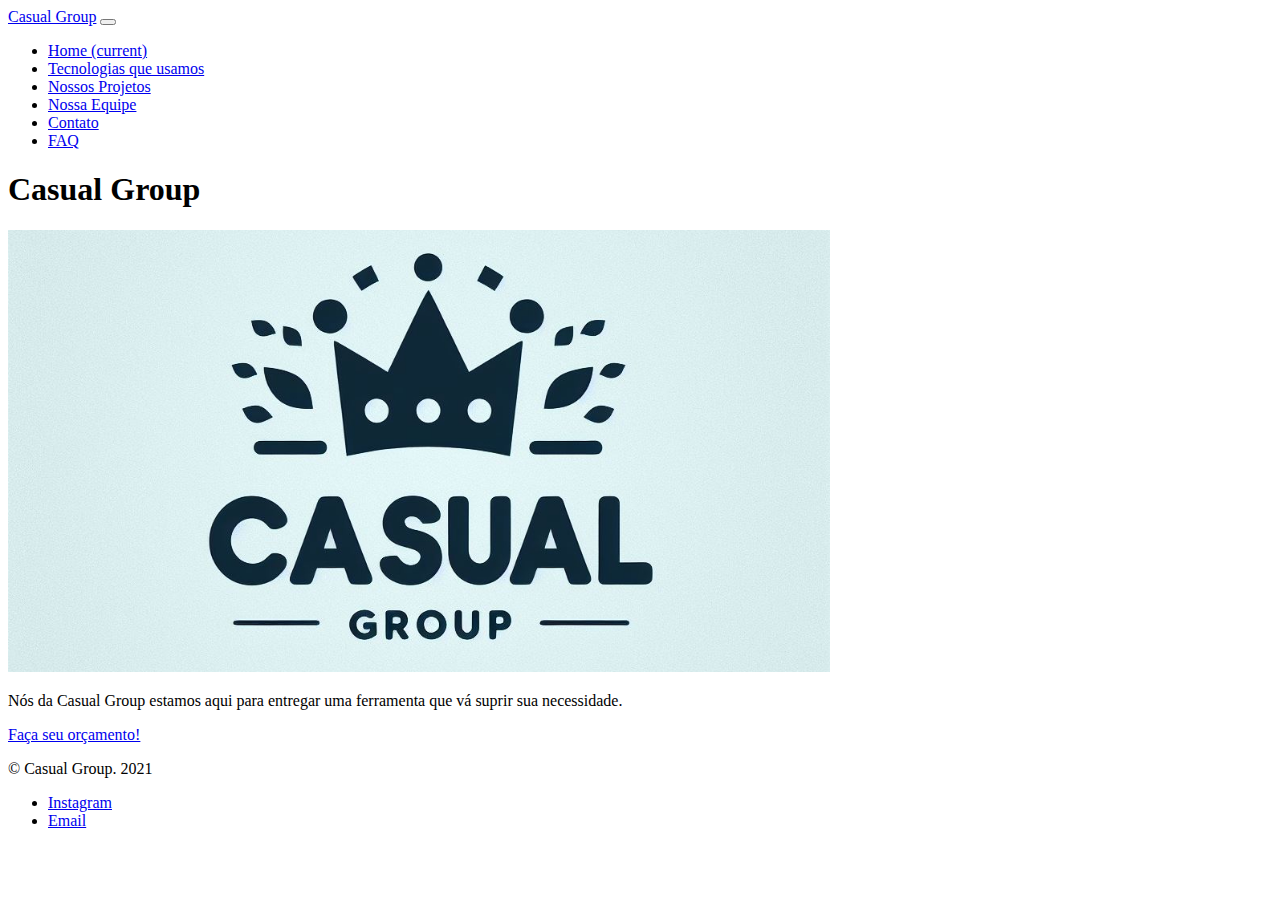
<file: index.html>
<!doctype html>
<html lang="pt-br">
  <head>
    <title>Home</title>
    <!-- Required meta tags -->
    <meta charset="utf-8" />
    <meta
      name="viewport"
      content="width=device-width, initial-scale=1, shrink-to-fit=no"
    />

    <!-- Bootstrap CSS v5.2.1 -->
    <link
      href="https://cdn.jsdelivr.net/npm/bootstrap@5.3.2/dist/css/bootstrap.min.css"
      rel="stylesheet"
      integrity="sha384-T3c6CoIi6uLrA9TneNEoa7RxnatzjcDSCmG1MXxSR1GAsXEV/Dwwykc2MPK8M2HN"
      crossorigin="anonymous"
    />
  </head>

  <body>
    <header>
      <nav
        class="navbar navbar-expand-sm navbar-dark bg-dark fixed-top"
      >
        <div class="container">
          <a class="navbar-brand" href="#">Casual Group</a>
          <button
            class="navbar-toggler d-lg-none"
            type="button"
            data-bs-toggle="collapse"
            data-bs-target="#collapsibleNavId"
            aria-controls="collapsibleNavId"
            aria-expanded="false"
            aria-label="Toggle navigation"
          >
            <span class="navbar-toggler-icon"></span>
          </button>
          <div class="collapse navbar-collapse" id="collapsibleNavId">
            <ul class="navbar-nav me-auto mt-2 mt-lg-0">
              <li class="nav-item">
                <a class="nav-link active" href="/" aria-current="page"
                  >Home
                  <span class="visually-hidden">(current)</span></a
                >
              </li>
              <li class="nav-item">
                <a class="nav-link" href="tecnologies.html">Tecnologias que usamos</a>
              </li>
              <li class="nav-item">
                <a class="nav-link" href="projects.html">Nossos Projetos</a>
              </li>
              <li class="nav-item">
                <a class="nav-link" href="team.html">Nossa Equipe</a>
              </li>
              <li class="nav-item">
                <a class="nav-link" href="contact.html">Contato</a>
              </li>
              <li class="nav-item">
                <a class="nav-link" href="faq.html">FAQ</a>
              </li>
            </ul>
          </div>
        </div>
      </nav>
    </header>
    <main>
      <div class="container-xxl py-3 my-4 border-top border-bottom">
        <h1 class="fw-bold text-center text-uppercase p-5">Casual Group</h1>
          <div class="col">
            <div class="container-md text-center">
              <img src="assets/CasualGroupLogo.jpg" alt="Logo da CASUAL GROUP" class="img-fluid p-2" width="65%">
            </div>
          <p class="text-center fw-normal p-2">Nós da Casual Group estamos aqui para entregar uma ferramenta que vá suprir sua necessidade.</p>
            <div class="container text-center p-3 my-5 border-bottom-0">
          <a href="contact.html" class="btn btn-dark p-2">Faça seu orçamento!</a>
            </div>
          </div>
        </div>
    </main>
    <!-- Bootstrap JavaScript Libraries -->
    <script
      src="https://cdn.jsdelivr.net/npm/@popperjs/core@2.11.8/dist/umd/popper.min.js"
      integrity="sha384-I7E8VVD/ismYTF4hNIPjVp/Zjvgyol6VFvRkX/vR+Vc4jQkC+hVqc2pM8ODewa9r"
      crossorigin="anonymous"
    ></script>
    
    <script
      src="https://cdn.jsdelivr.net/npm/bootstrap@5.3.2/dist/js/bootstrap.min.js"
      integrity="sha384-BBtl+eGJRgqQAUMxJ7pMwbEyER4l1g+O15P+16Ep7Q9Q+zqX6gSbd85u4mG4QzX+"
      crossorigin="anonymous"
    ></script>
  </body>
  <footer class="d-flex flex-wrap justify-content-between align-items-center py-3 border-top bg-dark fixed-bottom">
    <p class="col-md-4 mb-0 text-white">© Casual Group. 2021</p>
    <ul class="nav col-md-4 justify-content-end">
      <li class="nav-item"><a href="#" class="nav-link px-2 text-white">Instagram</a></li>
      <li class="nav-item"><a href="mailto:contatocasualgroup@gmail.com" class="nav-link px-2 text-white">Email</a></li>
    </ul>
  </footer>
  </html>
</file>
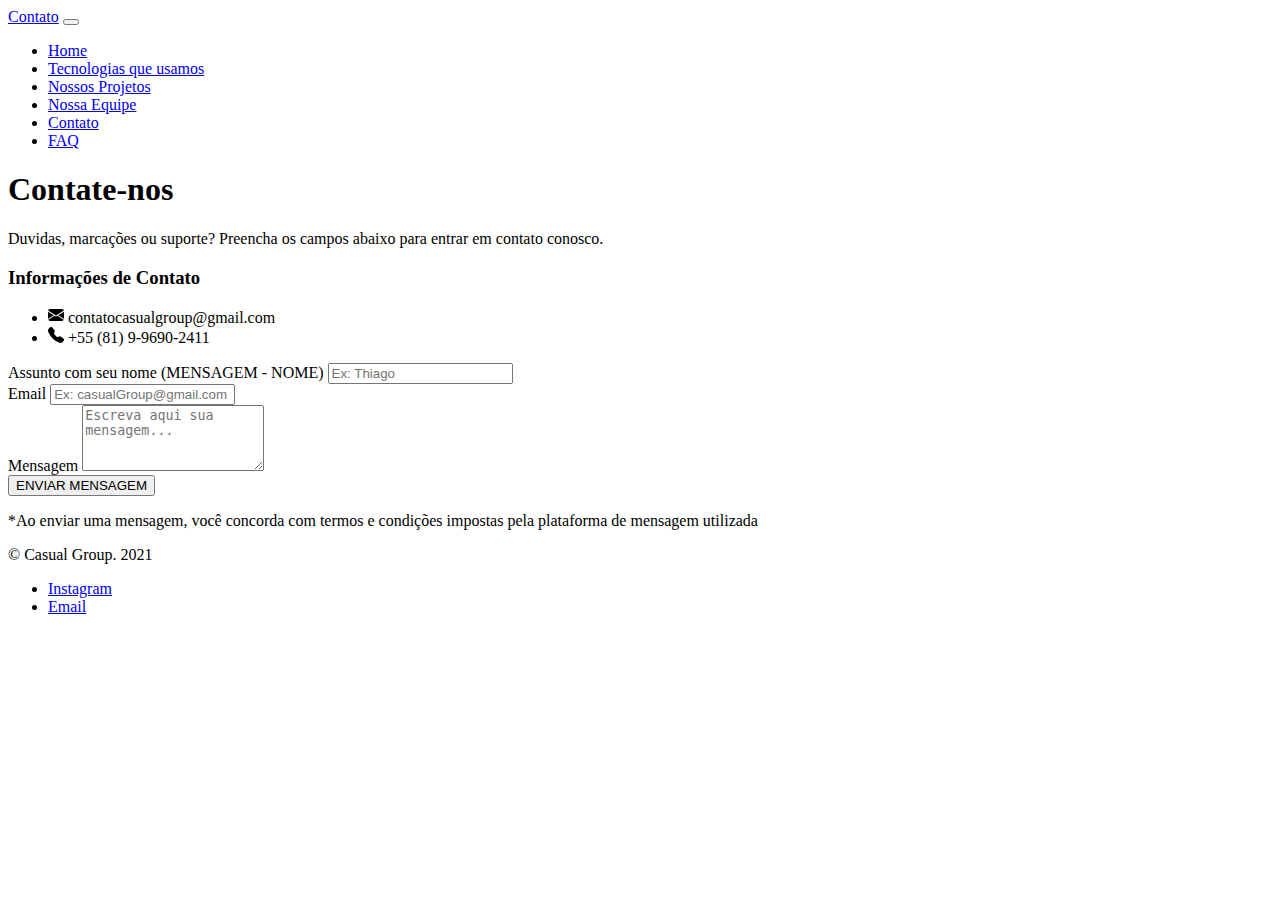
<file: contact.html>
<!doctype html>
<html lang="pt-br">

<head>
	<title>Contato</title>
	<!-- Required meta tags -->
	<meta charset="utf-8" />
	<meta name="viewport" content="width=device-width, initial-scale=1, shrink-to-fit=no" />

	<!-- Bootstrap CSS v5.2.1 -->
	<link href="https://cdn.jsdelivr.net/npm/bootstrap@5.3.2/dist/css/bootstrap.min.css" rel="stylesheet"
		integrity="sha384-T3c6CoIi6uLrA9TneNEoa7RxnatzjcDSCmG1MXxSR1GAsXEV/Dwwykc2MPK8M2HN" crossorigin="anonymous" />
</head>
<body>
	<header>
		<nav class="navbar navbar-expand-sm navbar-dark bg-dark">
			<div class="container">
				<a class="navbar-brand" href="#">Contato</a>
				<button class="navbar-toggler d-lg-none" type="button" data-bs-toggle="collapse"
					data-bs-target="#collapsibleNavId" aria-controls="collapsibleNavId" aria-expanded="false"
					aria-label="Toggle navigation">
					<span class="navbar-toggler-icon"></span>
				</button>
				<div class="collapse navbar-collapse" id="collapsibleNavId">
					<ul class="navbar-nav me-auto mt-2 mt-lg-0">
						<li class="nav-item">
							<a class="nav-link" href="/" aria-current="page">Home
							</a>
						</li>
						<li class="nav-item">
							<a class="nav-link" href="tecnologies.html">Tecnologias que usamos</a>
						</li>
						<li class="nav-item">
							<a class="nav-link" href="projects.html">Nossos Projetos</a>
						</li>
						<li class="nav-item">
							<a class="nav-link" href="team.html">Nossa Equipe</a>
						</li>
						<li class="nav-item">
							<a class="nav-link active" href="contact.html">Contato</a>
						</li>
						<li class="nav-item">
							<a class="nav-link" href="faq.html">FAQ</a>
						</li>
					</ul>
				</div>
			</div>
		</nav>
	</header>
	<main>
		<div class="container py-3 my-4 border-top-0 border-bottom-0">
			<h1 class="p-4 fw-bold text-center">Contate-nos</h1>
			<div class="text-center">
				<p> Duvidas, marcações ou suporte? Preencha os campos abaixo para entrar em contato conosco.</p>
			</div>
			<div class="container py-3 my-4 border-top-0 border-bottom-0">
				<div class="contato shadow-lg mt-n9">
					<div class="row no-gutters">
						<div class="col-lg-5 contact-info gradient-brand-color p-5 order-lg-2">
							<h3 class="color--white mb-5">Informações de Contato</h3>

							<ul class="contact-info__list list-style--none position-relative z-index-101">
								<li class="mb-4 pl-4">
									<svg xmlns="http://www.w3.org/2000/svg" width="16" height="16" fill="currentColor"
										class="bi bi-envelope-fill" viewBox="0 0 16 16">
										<path
											d="M.05 3.555A2 2 0 0 1 2 2h12a2 2 0 0 1 1.95 1.555L8 8.414zM0 4.697v7.104l5.803-3.558zM6.761 8.83l-6.57 4.027A2 2 0 0 0 2 14h12a2 2 0 0 0 1.808-1.144l-6.57-4.027L8 9.586zm3.436-.586L16 11.801V4.697z" />
									</svg> contatocasualgroup@gmail.com
								</li>
								<li class="mb-4 pl-4">
									<svg xmlns="http://www.w3.org/2000/svg" width="16" height="16" fill="currentColor"
										class="bi bi-telephone-fill" viewBox="0 0 16 16">
										<path fill-rule="evenodd"
											d="M1.885.511a1.745 1.745 0 0 1 2.61.163L6.29 2.98c.329.423.445.974.315 1.494l-.547 2.19a.68.68 0 0 0 .178.643l2.457 2.457a.68.68 0 0 0 .644.178l2.189-.547a1.75 1.75 0 0 1 1.494.315l2.306 1.794c.829.645.905 1.87.163 2.611l-1.034 1.034c-.74.74-1.846 1.065-2.877.702a18.6 18.6 0 0 1-7.01-4.42 18.6 18.6 0 0 1-4.42-7.009c-.362-1.03-.037-2.137.703-2.877z" />
									</svg> +55 (81) 9-9690-2411
								</li>
							</ul>

						</div>

						<div class="col-lg-7 contato p-5 order-lg-1">
							<form class="contato form-validate" novalidate="novalidate" id="emailForm">
								<div class="row">
									<div class="col-sm-12 mb-3">
										<div class="form-group">
											<label class="required-field" for="nome">Assunto com seu nome (MENSAGEM - NOME)</label>
											<input type="text" class="form-control" id="nome" name="nome" placeholder="Ex: Thiago" required>
										</div>
									</div>

									<div class="col-sm-12 mb-3">
										<div class="form-group">
											<label class="" for="email">Email</label>
											<input type="email" class="form-control" id="email" name="email"
												placeholder="Ex: casualGroup@gmail.com" required>
										</div>
									</div>

									<div class="col-sm-12 mb-3">
										<div class="form-group">
											<label class="required-field" for="mensagem">Mensagem</label>
											<textarea class="form-control " id="mensagem" name="mensagem" rows="4"
												placeholder="Escreva aqui sua mensagem..." required></textarea>
										</div>
									</div>

									<div class="col-sm-12 mb-3">
										<button type="submit" name="submit" class="btn btn-dark">ENVIAR MENSAGEM</button>

										<p> *Ao enviar uma mensagem, você concorda com termos e condições impostas pela plataforma de
											mensagem utilizada </p>
									</div>
								</div>
							</form>
						</div>

					</div>
				</div>
			</div>
		</div>
	</main>
	<footer class="d-flex flex-wrap justify-content-between align-items-center py-3 border-top bg-dark sticky-bottom">
		<p class="col-md-4 mb-0 text-white">© Casual Group. 2021</p>
		<ul class="nav col-md-4 justify-content-end">
			<li class="nav-item"><a href="#" class="nav-link px-2 text-white">Instagram</a></li>
			<li class="nav-item"><a href="mailto:contatocasualgroup@gmail.com" class="nav-link px-2 text-white">Email</a></li>
		</ul>
	</footer>
	<!-- Bootstrap JavaScript Libraries -->
	<script src="https://cdn.jsdelivr.net/npm/@popperjs/core@2.11.8/dist/umd/popper.min.js"
		integrity="sha384-I7E8VVD/ismYTF4hNIPjVp/Zjvgyol6VFvRkX/vR+Vc4jQkC+hVqc2pM8ODewa9r"
		crossorigin="anonymous"></script>

	<script src="https://cdn.jsdelivr.net/npm/bootstrap@5.3.2/dist/js/bootstrap.min.js"
		integrity="sha384-BBtl+eGJRgqQAUMxJ7pMwbEyER4l1g+O15P+16Ep7Q9Q+zqX6gSbd85u4mG4QzX+"
		crossorigin="anonymous"></script>
		<script>
			document.getElementById('emailForm').addEventListener('submit', function(event) {
        event.preventDefault();
					const nome = document.getElementById('nome').value;
					const email = document.getElementById('email').value;
					const mensagem = document.getElementById('mensagem').value;
					const assunto = `MENSAGEM - ${nome}`;
					const body = `Nome: ${nome}%0D%0AEmail: ${email}%0D%0AMensagem: ${mensagem}`;

					const mailtoLink = `mailto:contatocasualgroup@gmail.com?subject=${encodeURIComponent(assunto)}&body=${encodeURIComponent(body)}`;
					window.location.href = mailtoLink;
			});
	</script>
</body>
</html>
</file>
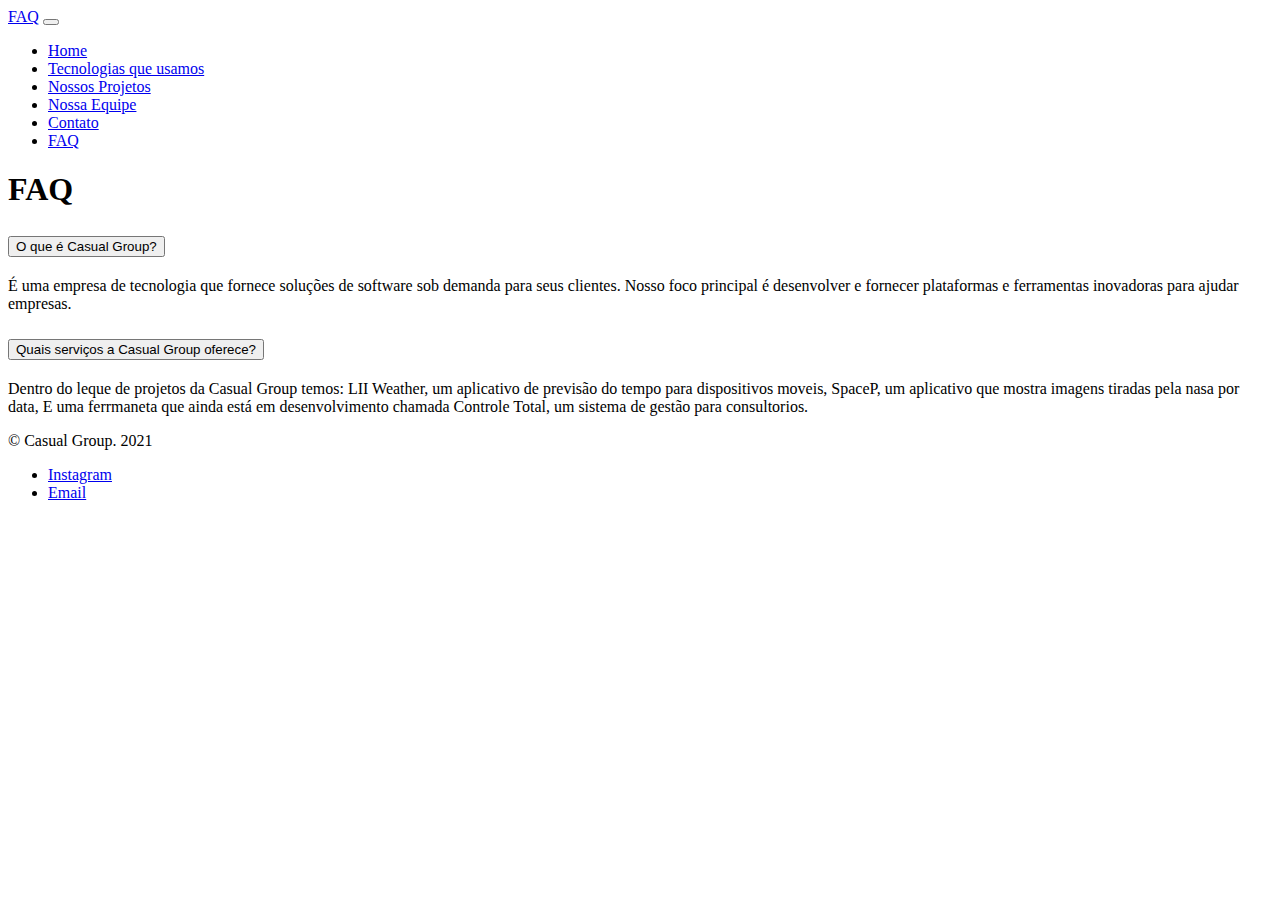
<file: faq.html>
<!doctype html>
<html lang="pt-br">

<head>
  <title>FAQ</title>
  <!-- Required meta tags -->
  <meta charset="utf-8" />
  <meta name="viewport" content="width=device-width, initial-scale=1, shrink-to-fit=no" />

  <!-- Bootstrap CSS v5.2.1 -->
  <link href="https://cdn.jsdelivr.net/npm/bootstrap@5.3.2/dist/css/bootstrap.min.css" rel="stylesheet"
    integrity="sha384-T3c6CoIi6uLrA9TneNEoa7RxnatzjcDSCmG1MXxSR1GAsXEV/Dwwykc2MPK8M2HN" crossorigin="anonymous" />
    <link rel="stylesheet" href="style_card_sne.css">
</head>

<body>
  <header>
    <nav class="navbar navbar-expand-sm navbar-dark bg-dark">
      <div class="container">
        <a class="navbar-brand" href="#">FAQ</a>
        <button class="navbar-toggler d-lg-none" type="button" data-bs-toggle="collapse"
          data-bs-target="#collapsibleNavId" aria-controls="collapsibleNavId" aria-expanded="false"
          aria-label="Toggle navigation">
          <span class="navbar-toggler-icon"></span>
        </button>
        <div class="collapse navbar-collapse" id="collapsibleNavId">
          <ul class="navbar-nav me-auto mt-2 mt-lg-0">
            <li class="nav-item">
              <a class="nav-link" href="./index.html" aria-current="page">Home
              </a>
            </li>
            <li class="nav-item">
              <a class="nav-link" href="./tecnologies.html">Tecnologias que usamos</a>
            </li>
            <li class="nav-item">
              <a class="nav-link" href="./projects.html">Nossos Projetos</a>
            </li>
            <li class="nav-item">
              <a class="nav-link" href="./team.html">Nossa Equipe</a>
            </li>
            <li class="nav-item">
              <a class="nav-link" href="./contact.html">Contato</a>
            </li>
            <li class="nav-item">
              <a class="nav-link active" href="./faq.html">FAQ</a>
            </li>
          </ul>
        </div>
      </div>
    </nav>
  </header>
  <main>
    <h1 class="p-4 fw-bold text-center">FAQ</h1> 
    <div class="accordion accordion-flush" id="accordionFlushExample">
      <div class="accordion-item">
        <h2 class="accordion-header" id="flush-headingOne">
          <button class="accordion-button collapsed" type="button" data-bs-toggle="collapse" data-bs-target="#flush-collapseOne" aria-expanded="false" aria-controls="flush-collapseOne">
          O que é Casual Group?
          </button>
        </h2>
        <div id="flush-collapseOne" class="accordion-collapse collapse" aria-labelledby="flush-headingOne" data-bs-parent="#accordionFlushExample">
          <div class="accordion-body">É uma empresa de tecnologia que fornece soluções de software sob demanda para seus clientes. Nosso foco principal é desenvolver e fornecer plataformas e ferramentas inovadoras para ajudar 
    empresas.</div>
        </div>
      </div>
      <div class="accordion-item">
        <h2 class="accordion-header" id="flush-headingTwo">
          <button class="accordion-button collapsed" type="button" data-bs-toggle="collapse" data-bs-target="#flush-collapseTwo" aria-expanded="false" aria-controls="flush-collapseTwo">
          Quais serviços a Casual Group oferece?
          </button>
        </h2>
        <div id="flush-collapseTwo" class="accordion-collapse collapse" aria-labelledby="flush-headingTwo" data-bs-parent="#accordionFlushExample">
          <div class="accordion-body">Dentro do leque de projetos da Casual Group temos: LII Weather, um aplicativo de previsão do tempo para dispositivos moveis, SpaceP, um aplicativo que mostra imagens tiradas pela nasa por data, E uma ferrmaneta que ainda está em desenvolvimento chamada Controle Total, um sistema de gestão para consultorios.</div>
        </div>
      </div>
    </div>
  </main>
  <footer class="d-flex flex-wrap justify-content-between align-items-center py-3 border-top bg-dark fixed-bottom">
    <p class="col-md-4 mb-0 text-white">© Casual Group. 2021</p>
    <ul class="nav col-md-4 justify-content-end">
      <li class="nav-item"><a href="#" class="nav-link px-2 text-white">Instagram</a></li>
      <li class="nav-item"><a href="mailto:contatocasualgroup@gmail.com" class="nav-link px-2 text-white">Email</a></li>
    </ul>
  </footer>
  <!-- Bootstrap JavaScript Libraries -->
  <script src="https://cdn.jsdelivr.net/npm/@popperjs/core@2.11.8/dist/umd/popper.min.js"
    integrity="sha384-I7E8VVD/ismYTF4hNIPjVp/Zjvgyol6VFvRkX/vR+Vc4jQkC+hVqc2pM8ODewa9r"
    crossorigin="anonymous"></script>

  <script src="https://cdn.jsdelivr.net/npm/bootstrap@5.3.2/dist/js/bootstrap.min.js"
    integrity="sha384-BBtl+eGJRgqQAUMxJ7pMwbEyER4l1g+O15P+16Ep7Q9Q+zqX6gSbd85u4mG4QzX+"
    crossorigin="anonymous"></script>
</body>

</html>
</file>
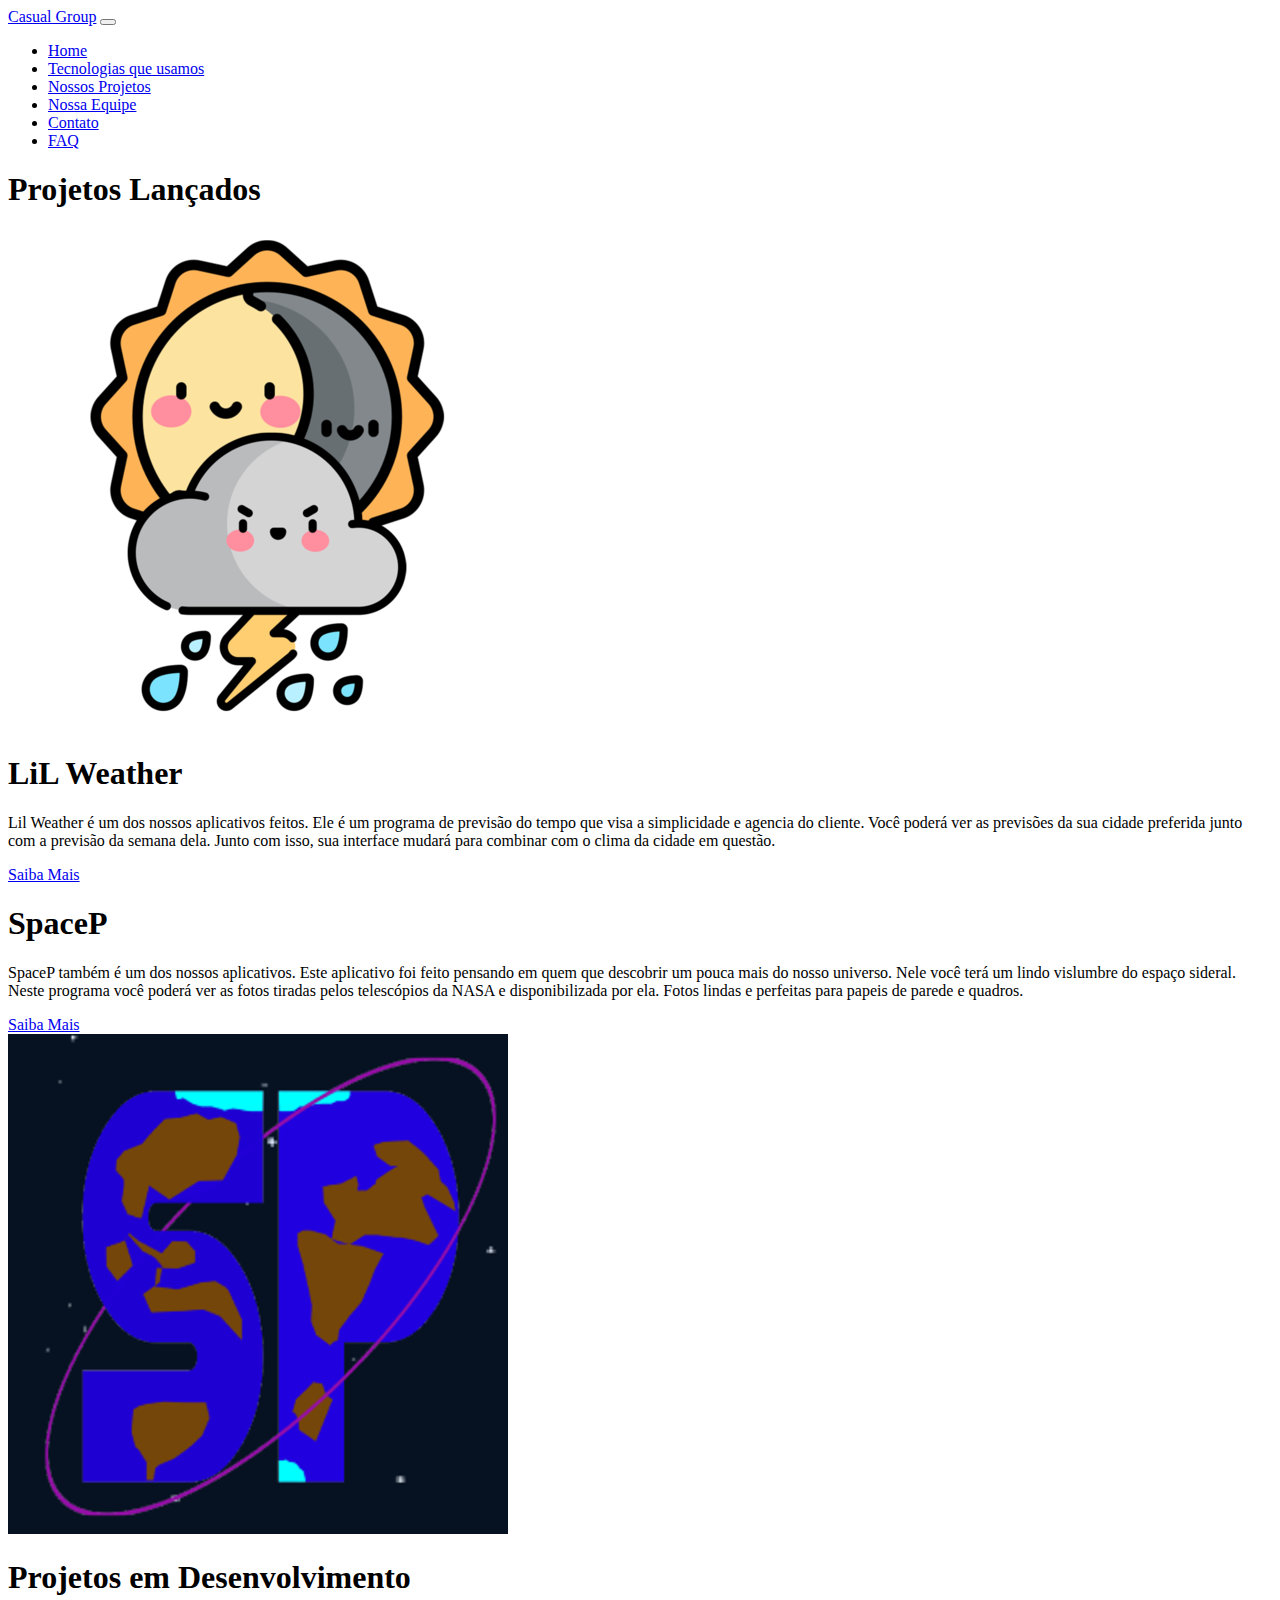
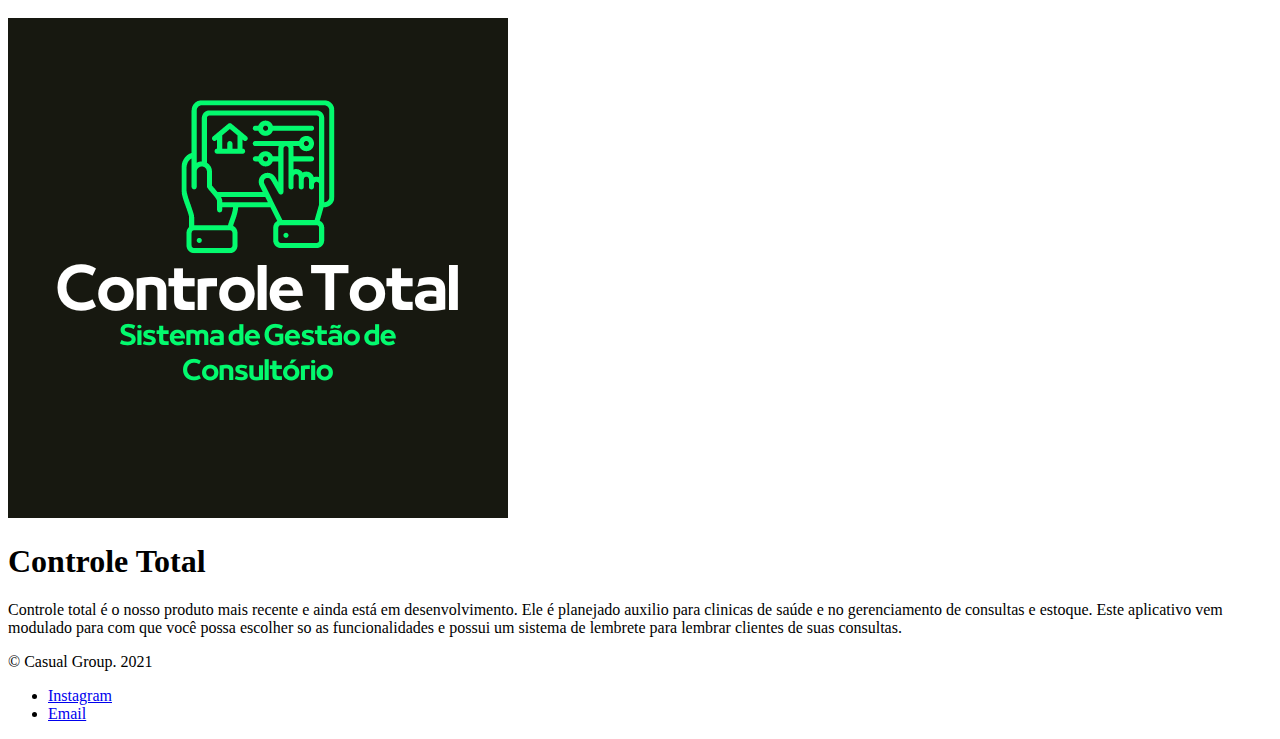
<file: projects.html>
<!doctype html>
<html lang="pt-br">

<head>
  <title>Nossos Projetos</title>
  <!-- Required meta tags -->
  <meta charset="utf-8" />
  <meta name="viewport" content="width=device-width, initial-scale=1, shrink-to-fit=no" />

  <!-- Bootstrap CSS v5.2.1 -->
  <link href="https://cdn.jsdelivr.net/npm/bootstrap@5.3.2/dist/css/bootstrap.min.css" rel="stylesheet"
    integrity="sha384-T3c6CoIi6uLrA9TneNEoa7RxnatzjcDSCmG1MXxSR1GAsXEV/Dwwykc2MPK8M2HN" crossorigin="anonymous" />
</head>

<body>
  <header>
    <nav class="navbar navbar-expand-sm navbar-dark bg-dark">
      <div class="container">
        <a class="navbar-brand" href="#">Casual Group</a>
        <button class="navbar-toggler d-lg-none" type="button" data-bs-toggle="collapse"
          data-bs-target="#collapsibleNavId" aria-controls="collapsibleNavId" aria-expanded="false"
          aria-label="Toggle navigation">
          <span class="navbar-toggler-icon"></span>
        </button>
        <div class="collapse navbar-collapse" id="collapsibleNavId">
          <ul class="navbar-nav me-auto mt-2 mt-lg-0">
            <li class="nav-item">
              <a class="nav-link" href="./index.html" aria-current="page">Home
              </a>
            </li>
            <li class="nav-item">
              <a class="nav-link" href="./tecnologies.html">Tecnologias que usamos</a>
            </li>
            <li class="nav-item">
              <a class="nav-link active" href="./projects.html">Nossos Projetos</a>
            </li>
            <li class="nav-item">
              <a class="nav-link" href="./team.html">Nossa Equipe</a>
            </li>
            <li class="nav-item">
              <a class="nav-link" href="./contact.html">Contato</a>
            </li>
            <li class="nav-item">
              <a class="nav-link" href="./faq.html">FAQ</a>
            </li>
          </ul>
        </div>
      </div>
    </nav>
  </header>
  <main>
    <div class="container py-3 my-4 border-top-0 border-bottom-0">
      <h1 class="p-4 fw-bold text-center">Projetos Lançados</h1>

      <div class="p-4 col align-content-center">
        <div class="row container justify-content-evenly">
          <div class="col-3">
            <img src="assets/LiLW_LOGO.png" alt="Logo do Lil Weather" class="img-fluid p-2">
          </div>
          <div class="col-6">
              <div class="container-xxl">
                <div class="col-12">
                  <h1 class="fw-bold text-center">LiL Weather</h1>
                </div>
              <div class="col-12">
                <p class="text-center">Lil Weather é um dos nossos aplicativos feitos. Ele é um programa de previsão do tempo que visa a simplicidade e agencia do cliente. Você poderá ver as previsões da sua cidade preferida junto com a previsão da semana dela. Junto com isso, sua interface mudará para combinar com o clima da cidade em questão.</p>
              </div>
              <div class="col-12">
                <div class="container text-center">
                <a href="https://github.com/LongDayJ/Lil-Weather-App" target="_blank" class="btn btn-dark">Saiba Mais</a>
                </div>
              </div>
            </div>
          </div>
        </div>
      </div>

      <div class="p-4 col align-content-center">
        <div class="row container justify-content-evenly">
          <div class="col-6">
            <div class="col-6">
              <div class="container-xxl">
                <div class="col-12">
                  <h1 class="fw-bold text-center">SpaceP</h1>
                </div>
              <div class="col-12">
                <p class="text-center">SpaceP também é um dos nossos aplicativos. Este aplicativo foi feito pensando em quem que descobrir um pouca mais do nosso universo. Nele você terá um lindo vislumbre do espaço sideral. Neste programa você poderá ver as fotos tiradas pelos telescópios da NASA e disponibilizada por ela. Fotos lindas e perfeitas para papeis de parede e quadros.</p>
              </div>
              <div class="col-12">
                <div class="container text-center">
                <a href="https://github.com/kazmath/spacep_mobile" target="_blank" class="btn btn-dark">Saiba Mais</a>
                </div>
              </div>
            </div>
          </div>
          </div>
          <div class="col-3">
            <img src="assets/SpaceP.png" alt="Logo do SpaceP" class="img-fluid p-2">
          </div>
        </div>
      </div>
    </div>

    <div class="container">
      <h1 class="text-center p-4 fw-bold">Projetos em Desenvolvimento</h1>

      <div class="p-4 col align-content-center py-3 my-5 border-bottom">
        <div class="row container justify-content-evenly">
          <div class="col-3">
            <img src="assets/ControleTotalLogo.png" alt="Logo do Controle Total" class="img-fluid p-2">
          </div>
          <div class="col-6 py-3 my-5 border-bottom-0">
            <div class="container-xxl">
              <div class="col-12">
                <h1 class="fw-bold text-center">Controle Total</h1>
              </div>
            <div class="col-12">
              <p class="text-center">Controle total é o nosso produto mais recente e ainda está em desenvolvimento. Ele é planejado auxilio para clinicas de saúde e no gerenciamento de consultas e estoque. Este aplicativo vem modulado para com que você possa escolher so as funcionalidades e possui um sistema de lembrete para lembrar clientes de suas consultas.</p>
            </div>
          </div>
          </div>
        </div>
      </div>
    </div>
  </main>
  <footer class="d-flex flex-wrap justify-content-between align-items-center py-3 border-top bg-dark fixed-bottom">
    <p class="col-md-4 mb-0 text-white">© Casual Group. 2021</p>
    <ul class="nav col-md-4 justify-content-end">
      <li class="nav-item"><a href="#" class="nav-link px-2 text-white">Instagram</a></li>
      <li class="nav-item"><a href="mailto:contatocasualgroup@gmail.com" class="nav-link px-2 text-white">Email</a></li>
    </ul>
  </footer>
  <!-- Bootstrap JavaScript Libraries -->
  <script src="https://cdn.jsdelivr.net/npm/@popperjs/core@2.11.8/dist/umd/popper.min.js"
    integrity="sha384-I7E8VVD/ismYTF4hNIPjVp/Zjvgyol6VFvRkX/vR+Vc4jQkC+hVqc2pM8ODewa9r"
    crossorigin="anonymous"></script>

  <script src="https://cdn.jsdelivr.net/npm/bootstrap@5.3.2/dist/js/bootstrap.min.js"
    integrity="sha384-BBtl+eGJRgqQAUMxJ7pMwbEyER4l1g+O15P+16Ep7Q9Q+zqX6gSbd85u4mG4QzX+"
    crossorigin="anonymous"></script>
</body>

</html>
</file>
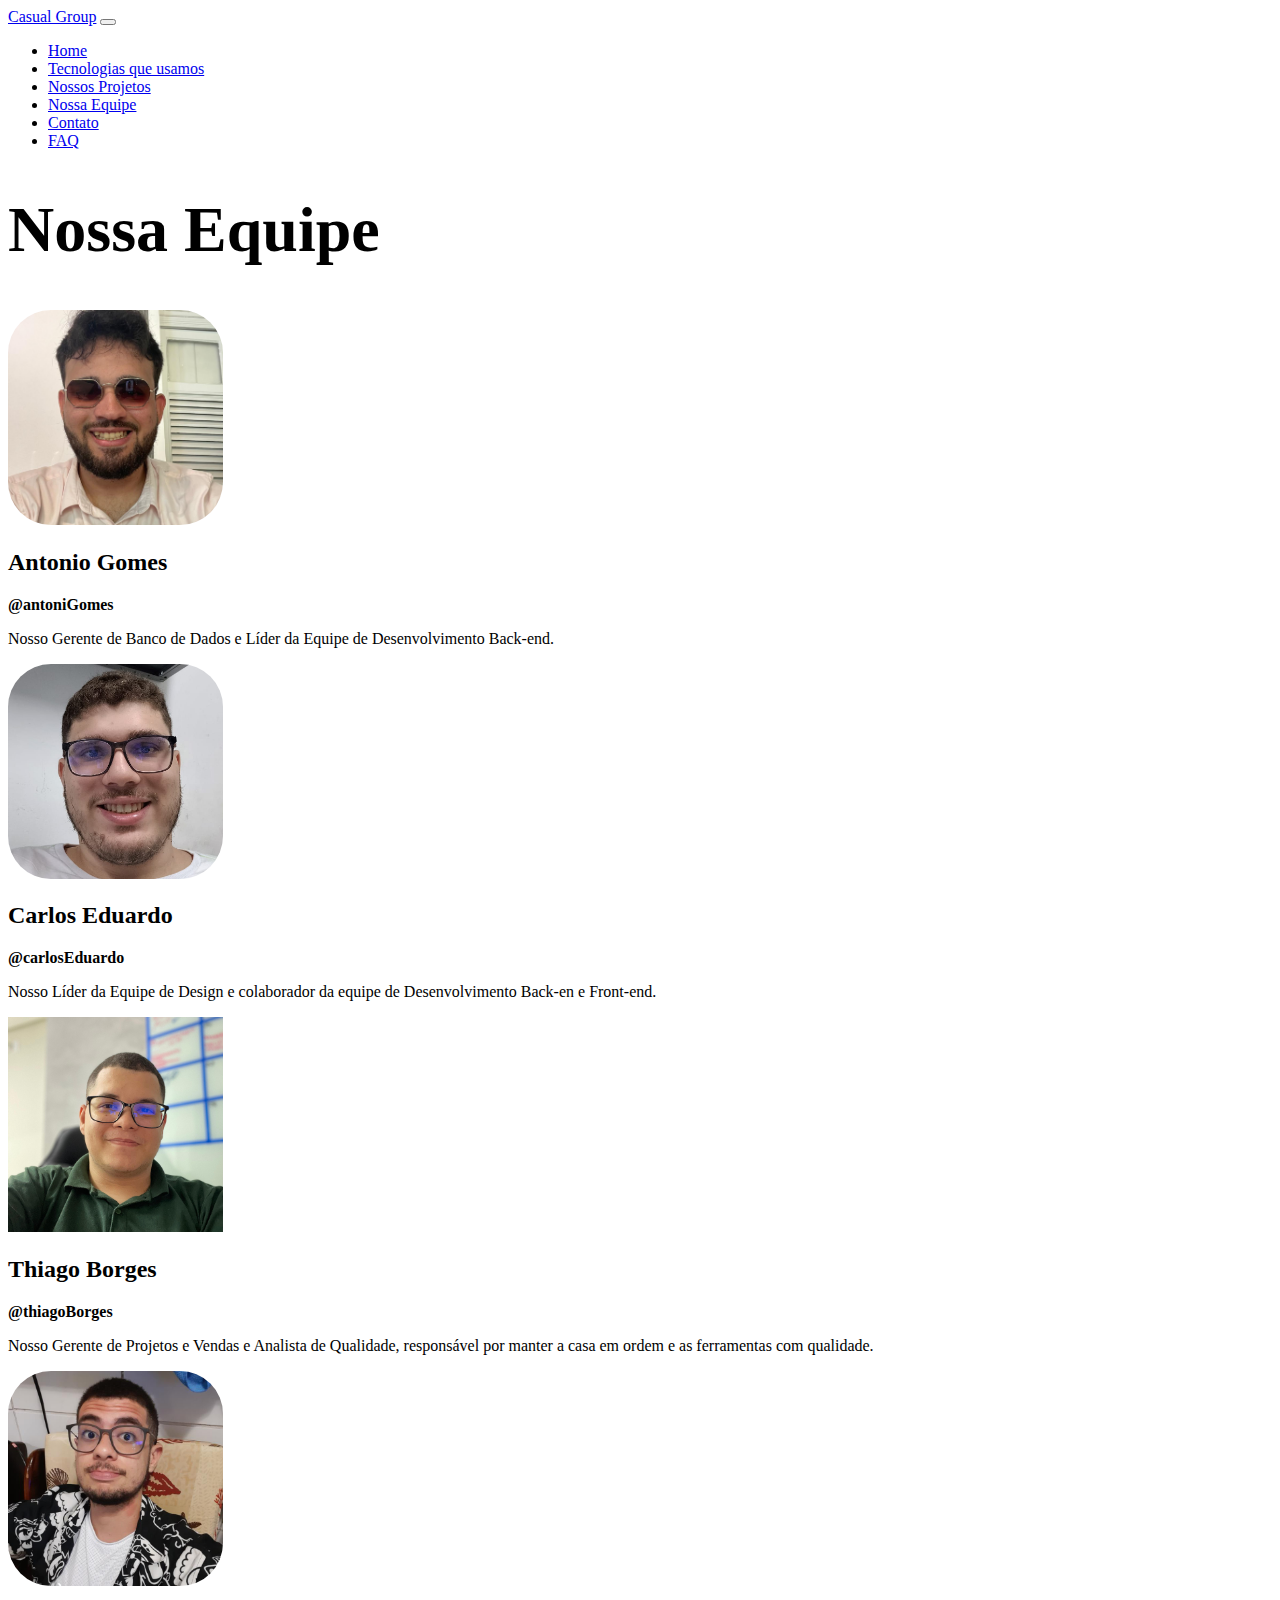
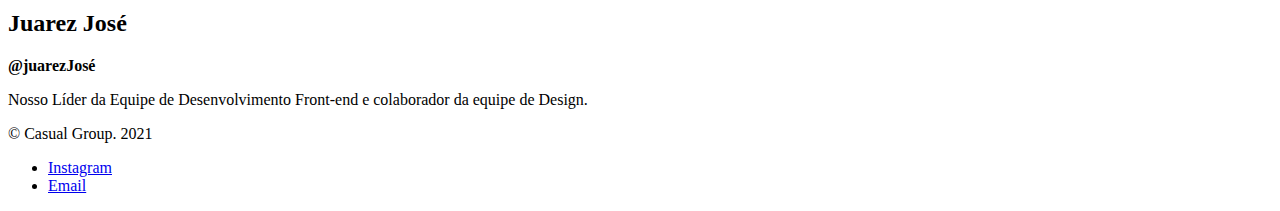
<file: team.html>
<!doctype html>
<html lang="pt-br">

<head>
  <title>Nossa equipe</title>
  <!-- Required meta tags -->
  <meta charset="utf-8" />
  <meta name="viewport" content="width=device-width, initial-scale=1, shrink-to-fit=no" />

  <!-- Bootstrap CSS v5.2.1 -->
  <link href="https://cdn.jsdelivr.net/npm/bootstrap@5.3.2/dist/css/bootstrap.min.css" rel="stylesheet"
    integrity="sha384-T3c6CoIi6uLrA9TneNEoa7RxnatzjcDSCmG1MXxSR1GAsXEV/Dwwykc2MPK8M2HN" crossorigin="anonymous" />
    <link rel="stylesheet" href="style_card_sne.css">
</head>

<body>
  <header>
    <nav class="navbar navbar-expand-sm navbar-dark bg-dark">
      <div class="container">
        <a class="navbar-brand" href="/index.html">Casual Group</a>
        <button class="navbar-toggler d-lg-none" type="button" data-bs-toggle="collapse"
          data-bs-target="#collapsibleNavId" aria-controls="collapsibleNavId" aria-expanded="false"
          aria-label="Toggle navigation">
          <span class="navbar-toggler-icon"></span>
        </button>
        <div class="collapse navbar-collapse" id="collapsibleNavId">
          <ul class="navbar-nav me-auto mt-2 mt-lg-0">
            <li class="nav-item">
              <a class="nav-link" href="./index.html" aria-current="page">Home
              </a>
            </li>
            <li class="nav-item">
              <a class="nav-link" href="./tecnologies.html">Tecnologias que usamos</a>
            </li>
            <li class="nav-item">
              <a class="nav-link" href="./projects.html">Nossos Projetos</a>
            </li>
            <li class="nav-item">
              <a class="nav-link active" href="./team.html">Nossa Equipe</a>
            </li>
            <li class="nav-item">
              <a class="nav-link" href="./contact.html">Contato</a>
            </li>
            <li class="nav-item">
              <a class="nav-link" href="./faq.html">FAQ</a>
            </li>
          </ul>
        </div>
      </div>
    </nav>
  </header>
  <main>
      <div class="container text-center">
        <div class="row justify-content-center">
          <h1 class="p-5">Nossa Equipe</h1>
        </div>
      </div>
      <div class="container-fluid py-3 my-5 border-bottom-0">
        <div class="row justify-content-center">
          <div class="col-sm-12 col-md-6 col-lg-4" style="margin-bottom: 1rem;">
            <div class="card">
              <div class="card-body">
                <div class="d-flex align-items-center">
                  <img class="antonio rounded-circle" src="assets/FotoAntonioCasualGroupe.jpg" alt="antonio" style="margin-right: 1rem;">
                  <div>
                    <h2 class="card-title">Antonio Gomes</h2>
                    <h2 class="card-arroba">@antoniGomes</h2>
                  </div>
                </div>
                <p class="card-text mt-3">Nosso Gerente de Banco de Dados e Líder da Equipe de Desenvolvimento Back-end.</p>
              </div>
            </div>
          </div>
          <div class="col-sm-12 col-md-6 col-lg-4" style="margin-bottom: 1rem;">
            <div class="card">
              <div class="card-body">
                <div class="d-flex align-items-center">
                  <img class="carlos rounded-circle" src="assets/FotoCarlitosParaCasualGroup.jpg" alt=".carlos" style="margin-right: 1rem;">
                  <div>
                    <h2 class="card-title">Carlos Eduardo</h2>
                    <h2 class="card-arroba">@carlosEduardo</h2>
                  </div>
                </div>
                <p class="card-text mt-3">Nosso Líder da Equipe de Design e colaborador da equipe de Desenvolvimento Back-en e Front-end.</p>
              </div>
            </div>
          </div>
        </div>
        <div class="row justify-content-center">
          <div class="col-sm-12 col-md-6 col-lg-4" style="margin-bottom: 1rem;">
            <div class="card">
              <div class="card-body">
                <div class="d-flex align-items-center">
                  <img class="thiago rounded-circle" src="assets/FotoDoThigasDoCasualGroup.jpg" alt=".thiago" style="margin-right: 1rem;">
                  <div>
                    <h2 class="card-title">Thiago Borges</h2>
                    <h2 class="card-arroba">@thiagoBorges</h2>
                  </div>
                </div>
                <p class="card-text mt-3">Nosso Gerente de Projetos e Vendas e Analista de Qualidade, responsável por manter a casa em ordem e as ferramentas com qualidade.</p>
    
              </div>
            </div>
          </div>
          <div class="col-sm-12 col-md-6 col-lg-4" style="margin-bottom: 1rem;">
            <div class="card">
              <div class="card-body">
                <div class="d-flex align-items-center">
                  <img class="juarez rounded-circle " src="assets/FotoJuarezCasualGroup.jpg" alt=".juarez" style="margin-right: 1rem;">
                  <div>
                    <h2 class="card-title">Juarez José</h2>
                    <h2 class="card-arroba">@juarezJosé</h2>
                  </div>
                </div>
                <p class="card-text mt-3">Nosso Líder da Equipe de Desenvolvimento Front-end e colaborador da equipe de Design.</p>
    
              </div>
            </div>
          </div>
        </div>
      </div>
  </main>
  <footer class="d-flex flex-wrap justify-content-between align-items-center py-3 border-top bg-dark fixed-bottom">
    <p class="col-md-4 mb-0 text-white">© Casual Group. 2021</p>
    <ul class="nav col-md-4 justify-content-end">
      <li class="nav-item"><a href="#" class="nav-link px-2 text-white">Instagram</a></li>
      <li class="nav-item"><a href="mailto:contatocasualgroup@gmail.com" class="nav-link px-2 text-white">Email</a></li>
    </ul>
  </footer>
  <!-- Bootstrap JavaScript Libraries -->
  <script src="https://cdn.jsdelivr.net/npm/@popperjs/core@2.11.8/dist/umd/popper.min.js"
    integrity="sha384-I7E8VVD/ismYTF4hNIPjVp/Zjvgyol6VFvRkX/vR+Vc4jQkC+hVqc2pM8ODewa9r"
    crossorigin="anonymous"></script>

  <script src="https://cdn.jsdelivr.net/npm/bootstrap@5.3.2/dist/js/bootstrap.min.js"
    integrity="sha384-BBtl+eGJRgqQAUMxJ7pMwbEyER4l1g+O15P+16Ep7Q9Q+zqX6gSbd85u4mG4QzX+"
    crossorigin="anonymous"></script>
</body>

</html>
</file>
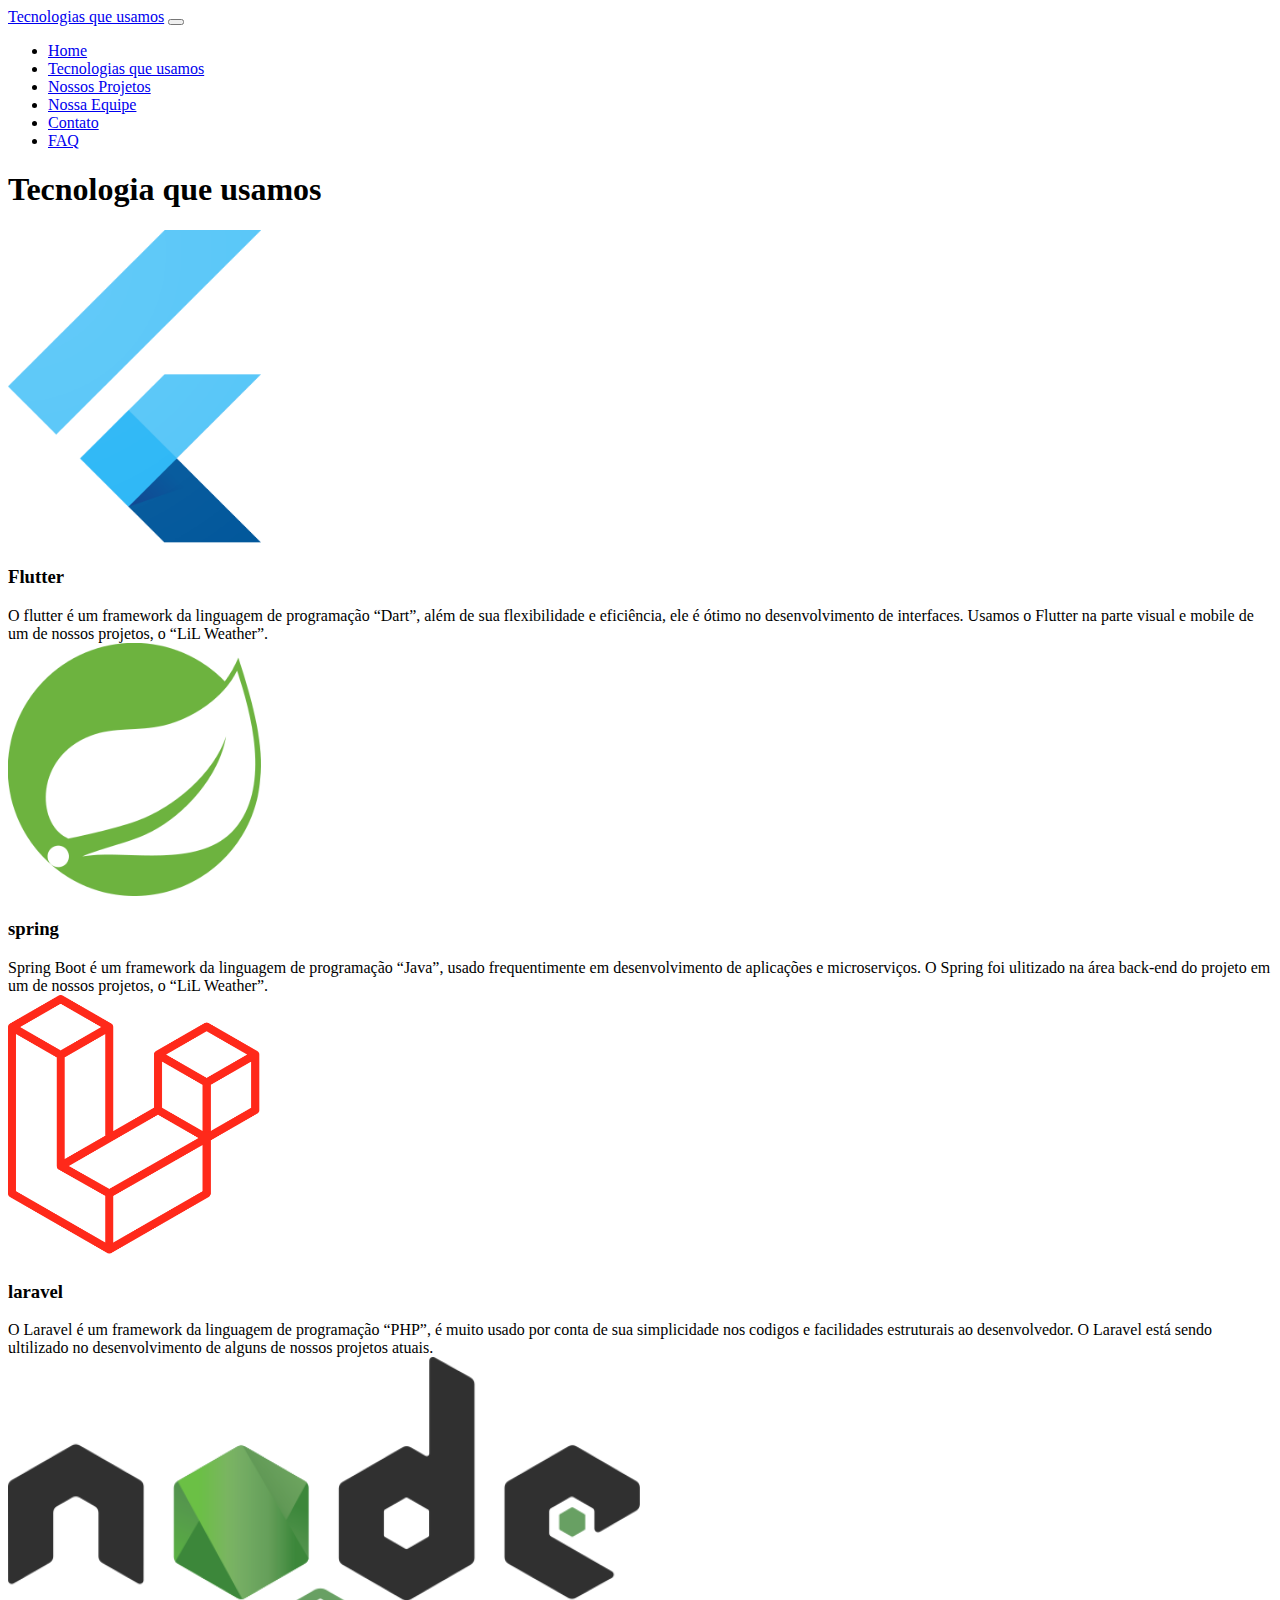
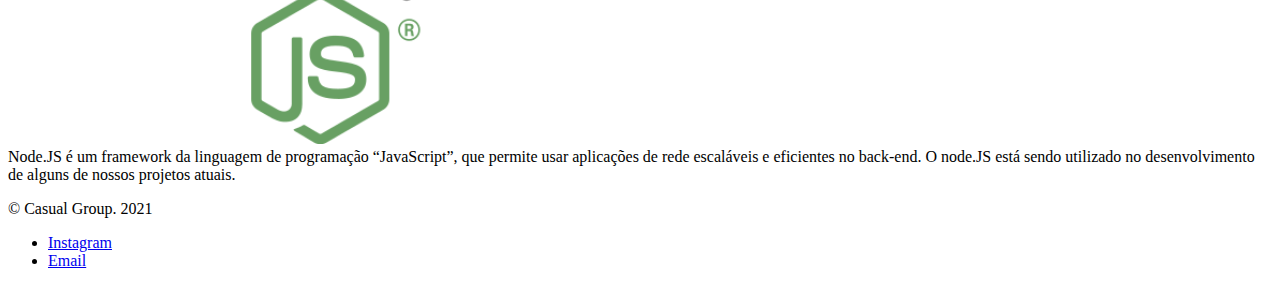
<file: tecnologies.html>
<!doctype html>
<html lang="pt-br">

<head>
  <title>Tecnologias que usamos</title>
  <!-- Required meta tags -->
  <meta charset="utf-8" />
  <meta name="viewport" content="width=device-width, initial-scale=1, shrink-to-fit=no" />

  <!-- Bootstrap CSS v5.2.1 -->
  <link href="https://cdn.jsdelivr.net/npm/bootstrap@5.3.2/dist/css/bootstrap.min.css" rel="stylesheet"
    integrity="sha384-T3c6CoIi6uLrA9TneNEoa7RxnatzjcDSCmG1MXxSR1GAsXEV/Dwwykc2MPK8M2HN" crossorigin="anonymous" />
</head>

<body>
  <header>
    <nav class="navbar navbar-expand-sm navbar-dark bg-dark">
      <div class="container">
        <a class="navbar-brand" href="#">Tecnologias que usamos</a>
        <button class="navbar-toggler d-lg-none" type="button" data-bs-toggle="collapse"
          data-bs-target="#collapsibleNavId" aria-controls="collapsibleNavId" aria-expanded="false"
          aria-label="Toggle navigation">
          <span class="navbar-toggler-icon"></span>
        </button>
        <div class="collapse navbar-collapse" id="collapsibleNavId">
          <ul class="navbar-nav me-auto mt-2 mt-lg-0">
            <li class="nav-item">
              <a class="nav-link" href="/" aria-current="page">Home
              </a>
            </li>
            <li class="nav-item">
              <a class="nav-link active" href="tecnologies.html">Tecnologias que usamos</a>
            </li>
            <li class="nav-item">
              <a class="nav-link" href="projects.html">Nossos Projetos</a>
            </li>
            <li class="nav-item">
              <a class="nav-link" href="team.html">Nossa Equipe</a>
            </li>
            <li class="nav-item">
              <a class="nav-link" href="contact.html">Contato</a>
            </li>
            <li class="nav-item">
              <a class="nav-link" href="faq.html">FAQ</a>
            </li>
          </ul>
        </div>
      </div>
    </nav>
  </header>
  <main>
    <div class="container text-center py-3 my-4 border-top border-bottom-0">
      <h1 class="p-5">Tecnologia que usamos</h1>
      <div class="row align-items-evenly">
        <div class="col">


          <div class="card p-2 text-center">
            <div class="row container align-items-center text-center justify-content-center align-content-center">
              <img src="assets/flutter.png" alt="Logo do flutter" width="20%" class="col-4 text-center">
              <h3 class="col-6 text-uppercase font-monospace fw-bold">Flutter</h3>
            </div>
            <div class="card-body p-4">
              O flutter é um framework da linguagem de programação “Dart”, além de sua flexibilidade e eficiência, ele é
              ótimo no desenvolvimento de interfaces.
              Usamos o Flutter na parte visual e mobile de um de nossos projetos, o “LiL Weather”.

            </div>
          </div>
        </div>
        <div class="col">
          <div class="card p-2 text-center">
            <div class="row container align-items-center text-center justify-content-center align-content-center">
              <img src="assets/spring.png" alt="Logo do Spring" width="20%" class="col-4 text-center">
              <h3 class="col-6 text-uppercase font-monospace fw-bold">spring</h3>
            </div>
            <div class="card-body p-4">
              Spring Boot é um framework da linguagem de programação “Java”, usado frequentimente em desenvolvimento de
              aplicações e microserviços.
              O Spring foi ulitizado na área back-end do projeto em um de nossos projetos, o “LiL Weather”.
            </div>
          </div>
        </div>

        <div class="col">
          <div class="card p-2 text-center">
            <div class="row container align-items-center text-center justify-content-center align-content-center">
              <img src="assets/laravel.png" alt="Logo do laravel" width="20%" class="col-4 text-center">
              <h3 class="col-6 text-uppercase font-monospace fw-bold">laravel</h3>
            </div>
            <div class="card-body p-4">
              O Laravel é um framework da linguagem de programação “PHP”, é muito usado por conta de sua simplicidade
              nos codigos e facilidades estruturais ao desenvolvedor.
              O Laravel está sendo ultilizado no desenvolvimento de alguns de nossos projetos atuais.
            </div>
          </div>
        </div>
        <div class="col">
          <div class="card p-2 text-center">
            <div class="container align-items-center text-center justify-content-center align-content-center">
              <img src="assets/node.png" alt="Logo do node" width="50%" class="text-center">
            </div>
            <div class="card-body p-4">
              Node.JS é um framework da linguagem de programação
              “JavaScript”, que permite usar aplicações de rede escaláveis e eficientes no back-end.
              O node.JS está sendo utilizado no desenvolvimento de alguns de nossos projetos atuais.
            </div>
          </div>
        </div>
      </div>
    </div>
  </main>
  <footer class="d-flex flex-wrap justify-content-between align-items-center py-3 border-top bg-dark fixed-bottom">
    <p class="col-md-4 mb-0 text-white">© Casual Group. 2021</p>
    <ul class="nav col-md-4 justify-content-end">
      <li class="nav-item"><a href="#" class="nav-link px-2 text-white">Instagram</a></li>
      <li class="nav-item"><a href="mailto:contatocasualgroup@gmail.com" class="nav-link px-2 text-white">Email</a></li>
    </ul>
  </footer>
  <!-- Bootstrap JavaScript Libraries -->
  <script src="https://cdn.jsdelivr.net/npm/@popperjs/core@2.11.8/dist/umd/popper.min.js"
    integrity="sha384-I7E8VVD/ismYTF4hNIPjVp/Zjvgyol6VFvRkX/vR+Vc4jQkC+hVqc2pM8ODewa9r"
    crossorigin="anonymous"></script>

  <script src="https://cdn.jsdelivr.net/npm/bootstrap@5.3.2/dist/js/bootstrap.min.js"
    integrity="sha384-BBtl+eGJRgqQAUMxJ7pMwbEyER4l1g+O15P+16Ep7Q9Q+zqX6gSbd85u4mG4QzX+"
    crossorigin="anonymous"></script>
</body>
</html>
</file>
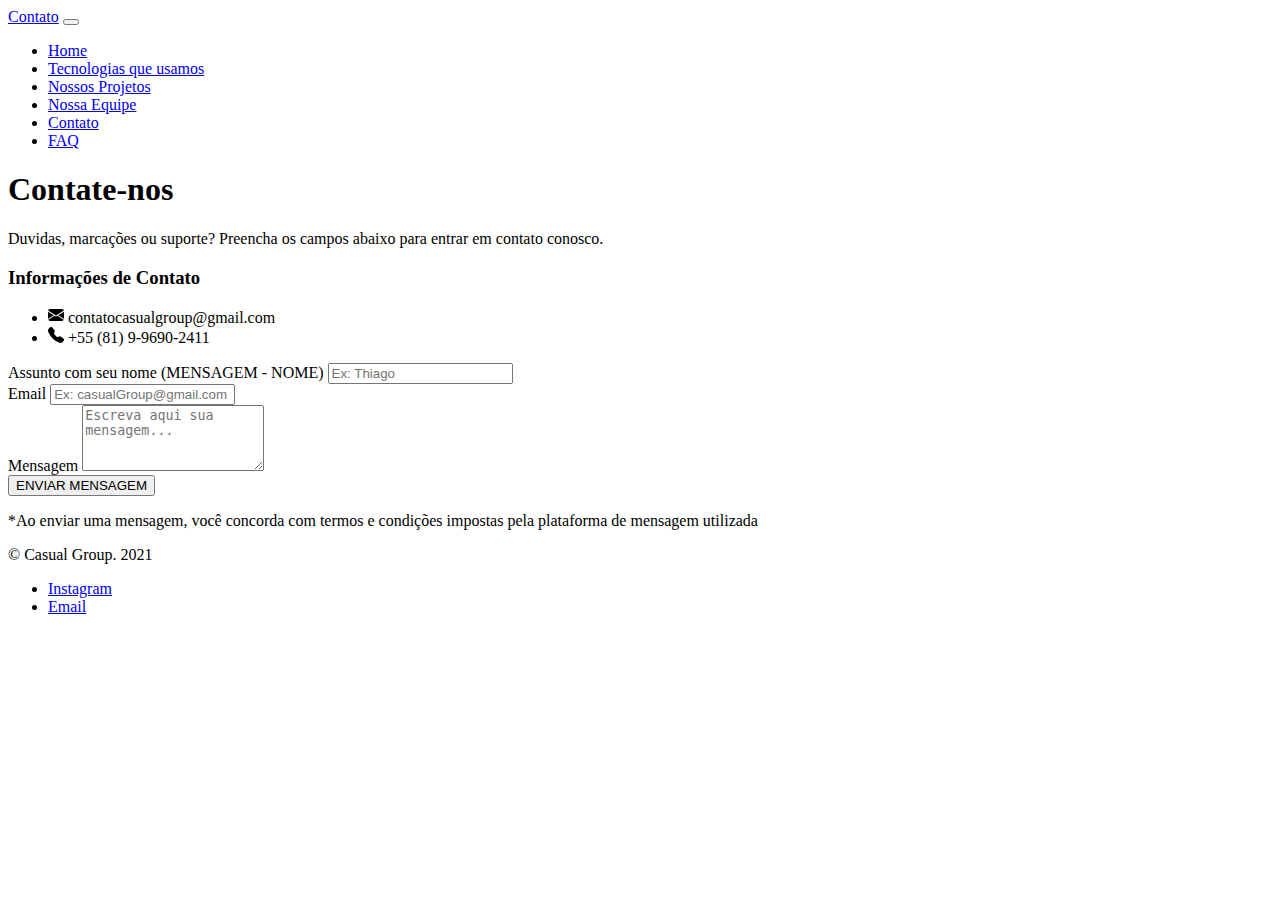
<file: pages/contact.html>
<!doctype html>
<html lang="pt-br">

<head>
	<title>Contato</title>
	<!-- Required meta tags -->
	<meta charset="utf-8" />
	<meta name="viewport" content="width=device-width, initial-scale=1, shrink-to-fit=no" />

	<!-- Bootstrap CSS v5.2.1 -->
	<link href="https://cdn.jsdelivr.net/npm/bootstrap@5.3.2/dist/css/bootstrap.min.css" rel="stylesheet"
		integrity="sha384-T3c6CoIi6uLrA9TneNEoa7RxnatzjcDSCmG1MXxSR1GAsXEV/Dwwykc2MPK8M2HN" crossorigin="anonymous" />
</head>
<body>
	<header>
		<nav class="navbar navbar-expand-sm navbar-dark bg-dark">
			<div class="container">
				<a class="navbar-brand" href="#">Contato</a>
				<button class="navbar-toggler d-lg-none" type="button" data-bs-toggle="collapse"
					data-bs-target="#collapsibleNavId" aria-controls="collapsibleNavId" aria-expanded="false"
					aria-label="Toggle navigation">
					<span class="navbar-toggler-icon"></span>
				</button>
				<div class="collapse navbar-collapse" id="collapsibleNavId">
					<ul class="navbar-nav me-auto mt-2 mt-lg-0">
						<li class="nav-item">
							<a class="nav-link" href="/index.html" aria-current="page">Home
							</a>
						</li>
						<li class="nav-item">
							<a class="nav-link" href="/pages/tecnologies.html">Tecnologias que usamos</a>
						</li>
						<li class="nav-item">
							<a class="nav-link" href="/pages/projects.html">Nossos Projetos</a>
						</li>
						<li class="nav-item">
							<a class="nav-link" href="/pages/team.html">Nossa Equipe</a>
						</li>
						<li class="nav-item">
							<a class="nav-link active" href="/pages/contact.html">Contato</a>
						</li>
						<li class="nav-item">
							<a class="nav-link" href="/pages/faq.html">FAQ</a>
						</li>
					</ul>
				</div>
			</div>
		</nav>
	</header>
	<main>
		<div class="container py-3 my-4 border-top-0 border-bottom-0">
			<h1 class="p-4 fw-bold text-center">Contate-nos</h1>
			<div class="text-center">
				<p> Duvidas, marcações ou suporte? Preencha os campos abaixo para entrar em contato conosco.</p>
			</div>
			<div class="container py-3 my-4 border-top-0 border-bottom-0">
				<div class="contato shadow-lg mt-n9">
					<div class="row no-gutters">
						<div class="col-lg-5 contact-info gradient-brand-color p-5 order-lg-2">
							<h3 class="color--white mb-5">Informações de Contato</h3>

							<ul class="contact-info__list list-style--none position-relative z-index-101">
								<li class="mb-4 pl-4">
									<svg xmlns="http://www.w3.org/2000/svg" width="16" height="16" fill="currentColor"
										class="bi bi-envelope-fill" viewBox="0 0 16 16">
										<path
											d="M.05 3.555A2 2 0 0 1 2 2h12a2 2 0 0 1 1.95 1.555L8 8.414zM0 4.697v7.104l5.803-3.558zM6.761 8.83l-6.57 4.027A2 2 0 0 0 2 14h12a2 2 0 0 0 1.808-1.144l-6.57-4.027L8 9.586zm3.436-.586L16 11.801V4.697z" />
									</svg> contatocasualgroup@gmail.com
								</li>
								<li class="mb-4 pl-4">
									<svg xmlns="http://www.w3.org/2000/svg" width="16" height="16" fill="currentColor"
										class="bi bi-telephone-fill" viewBox="0 0 16 16">
										<path fill-rule="evenodd"
											d="M1.885.511a1.745 1.745 0 0 1 2.61.163L6.29 2.98c.329.423.445.974.315 1.494l-.547 2.19a.68.68 0 0 0 .178.643l2.457 2.457a.68.68 0 0 0 .644.178l2.189-.547a1.75 1.75 0 0 1 1.494.315l2.306 1.794c.829.645.905 1.87.163 2.611l-1.034 1.034c-.74.74-1.846 1.065-2.877.702a18.6 18.6 0 0 1-7.01-4.42 18.6 18.6 0 0 1-4.42-7.009c-.362-1.03-.037-2.137.703-2.877z" />
									</svg> +55 (81) 9-9690-2411
								</li>
							</ul>

						</div>

						<div class="col-lg-7 contato p-5 order-lg-1">
							<form class="contato form-validate" novalidate="novalidate" id="emailForm">
								<div class="row">
									<div class="col-sm-12 mb-3">
										<div class="form-group">
											<label class="required-field" for="nome">Assunto com seu nome (MENSAGEM - NOME)</label>
											<input type="text" class="form-control" id="nome" name="nome" placeholder="Ex: Thiago" required>
										</div>
									</div>

									<div class="col-sm-12 mb-3">
										<div class="form-group">
											<label class="" for="email">Email</label>
											<input type="email" class="form-control" id="email" name="email"
												placeholder="Ex: casualGroup@gmail.com" required>
										</div>
									</div>

									<div class="col-sm-12 mb-3">
										<div class="form-group">
											<label class="required-field" for="mensagem">Mensagem</label>
											<textarea class="form-control " id="mensagem" name="mensagem" rows="4"
												placeholder="Escreva aqui sua mensagem..." required></textarea>
										</div>
									</div>

									<div class="col-sm-12 mb-3">
										<button type="submit" name="submit" class="btn btn-dark">ENVIAR MENSAGEM</button>

										<p> *Ao enviar uma mensagem, você concorda com termos e condições impostas pela plataforma de
											mensagem utilizada </p>
									</div>
								</div>
							</form>
						</div>

					</div>
				</div>
			</div>
		</div>
	</main>
	<footer class="d-flex flex-wrap justify-content-between align-items-center py-3 border-top bg-dark sticky-bottom">
		<p class="col-md-4 mb-0 text-white">© Casual Group. 2021</p>
		<ul class="nav col-md-4 justify-content-end">
			<li class="nav-item"><a href="#" class="nav-link px-2 text-white">Instagram</a></li>
			<li class="nav-item"><a href="mailto:contatocasualgroup@gmail.com" class="nav-link px-2 text-white">Email</a></li>
		</ul>
	</footer>
	<!-- Bootstrap JavaScript Libraries -->
	<script src="https://cdn.jsdelivr.net/npm/@popperjs/core@2.11.8/dist/umd/popper.min.js"
		integrity="sha384-I7E8VVD/ismYTF4hNIPjVp/Zjvgyol6VFvRkX/vR+Vc4jQkC+hVqc2pM8ODewa9r"
		crossorigin="anonymous"></script>

	<script src="https://cdn.jsdelivr.net/npm/bootstrap@5.3.2/dist/js/bootstrap.min.js"
		integrity="sha384-BBtl+eGJRgqQAUMxJ7pMwbEyER4l1g+O15P+16Ep7Q9Q+zqX6gSbd85u4mG4QzX+"
		crossorigin="anonymous"></script>
		<script>
			document.getElementById('emailForm').addEventListener('submit', function(event) {
        event.preventDefault();
					const nome = document.getElementById('nome').value;
					const email = document.getElementById('email').value;
					const mensagem = document.getElementById('mensagem').value;
					const assunto = `MENSAGEM - ${nome}`;
					const body = `Nome: ${nome}%0D%0AEmail: ${email}%0D%0AMensagem: ${mensagem}`;

					const mailtoLink = `mailto:contatocasualgroup@gmail.com?subject=${encodeURIComponent(assunto)}&body=${encodeURIComponent(body)}`;
					window.location.href = mailtoLink;
			});
	</script>
</body>
</html>
</file>
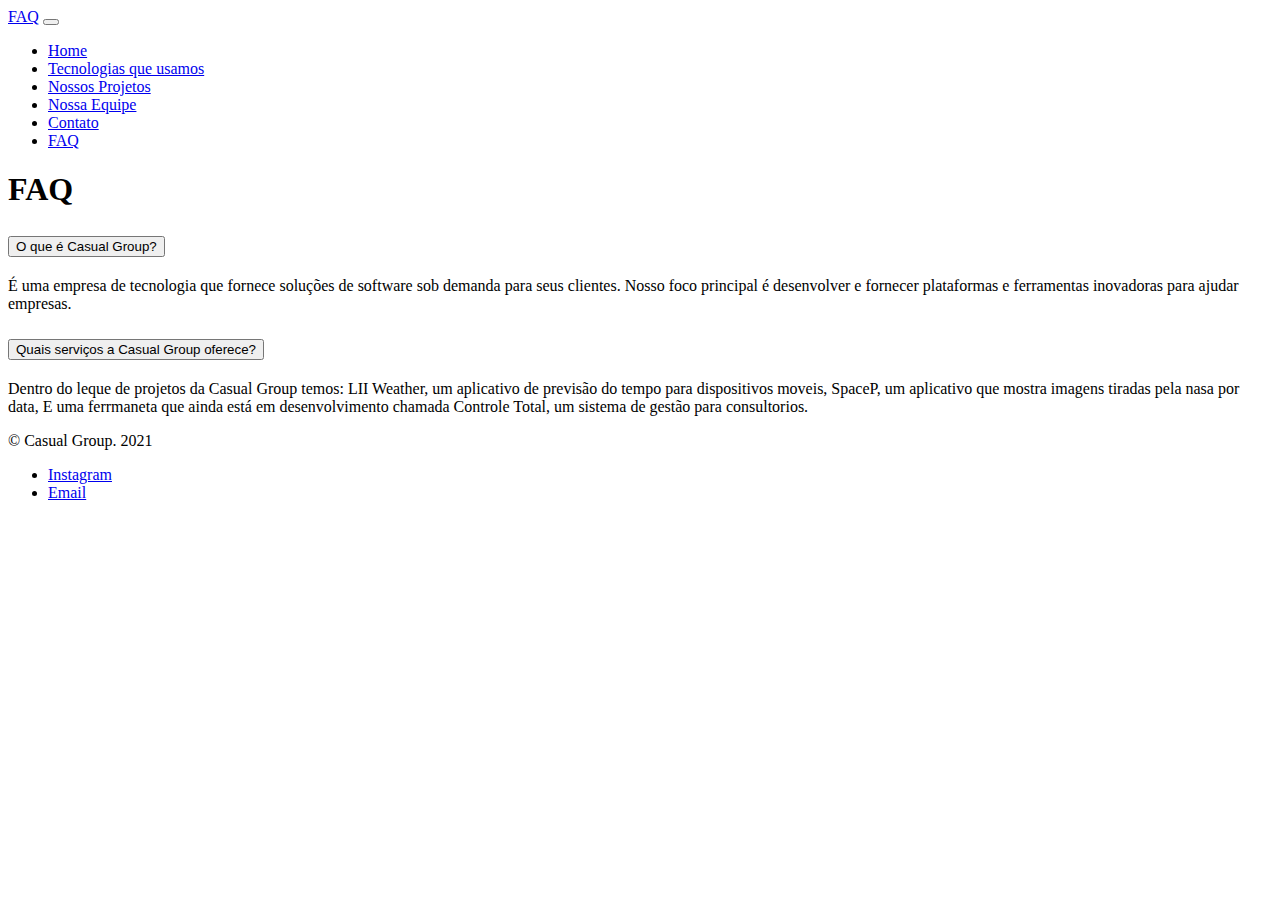
<file: pages/faq.html>
<!doctype html>
<html lang="pt-br">

<head>
  <title>FAQ</title>
  <!-- Required meta tags -->
  <meta charset="utf-8" />
  <meta name="viewport" content="width=device-width, initial-scale=1, shrink-to-fit=no" />

  <!-- Bootstrap CSS v5.2.1 -->
  <link href="https://cdn.jsdelivr.net/npm/bootstrap@5.3.2/dist/css/bootstrap.min.css" rel="stylesheet"
    integrity="sha384-T3c6CoIi6uLrA9TneNEoa7RxnatzjcDSCmG1MXxSR1GAsXEV/Dwwykc2MPK8M2HN" crossorigin="anonymous" />
    <link rel="stylesheet" href="style_card_sne.css">
</head>

<body>
  <header>
    <nav class="navbar navbar-expand-sm navbar-dark bg-dark">
      <div class="container">
        <a class="navbar-brand" href="#">FAQ</a>
        <button class="navbar-toggler d-lg-none" type="button" data-bs-toggle="collapse"
          data-bs-target="#collapsibleNavId" aria-controls="collapsibleNavId" aria-expanded="false"
          aria-label="Toggle navigation">
          <span class="navbar-toggler-icon"></span>
        </button>
        <div class="collapse navbar-collapse" id="collapsibleNavId">
          <ul class="navbar-nav me-auto mt-2 mt-lg-0">
            <li class="nav-item">
              <a class="nav-link" href="/index.html" aria-current="page">Home
              </a>
            </li>
            <li class="nav-item">
              <a class="nav-link" href="/pages/tecnologies.html">Tecnologias que usamos</a>
            </li>
            <li class="nav-item">
              <a class="nav-link" href="/pages/projects.html">Nossos Projetos</a>
            </li>
            <li class="nav-item">
              <a class="nav-link active" href="/pages/team.html">Nossa Equipe</a>
            </li>
            <li class="nav-item">
              <a class="nav-link" href="/pages/contact.html">Contato</a>
            </li>
            <li class="nav-item">
              <a class="nav-link" href="/pages/faq.html">FAQ</a>
            </li>
          </ul>
        </div>
      </div>
    </nav>
  </header>
  <main>
    <h1 class="p-4 fw-bold text-center">FAQ</h1> 
    <div class="accordion accordion-flush" id="accordionFlushExample">
      <div class="accordion-item">
        <h2 class="accordion-header" id="flush-headingOne">
          <button class="accordion-button collapsed" type="button" data-bs-toggle="collapse" data-bs-target="#flush-collapseOne" aria-expanded="false" aria-controls="flush-collapseOne">
          O que é Casual Group?
          </button>
        </h2>
        <div id="flush-collapseOne" class="accordion-collapse collapse" aria-labelledby="flush-headingOne" data-bs-parent="#accordionFlushExample">
          <div class="accordion-body">É uma empresa de tecnologia que fornece soluções de software sob demanda para seus clientes. Nosso foco principal é desenvolver e fornecer plataformas e ferramentas inovadoras para ajudar 
    empresas.</div>
        </div>
      </div>
      <div class="accordion-item">
        <h2 class="accordion-header" id="flush-headingTwo">
          <button class="accordion-button collapsed" type="button" data-bs-toggle="collapse" data-bs-target="#flush-collapseTwo" aria-expanded="false" aria-controls="flush-collapseTwo">
          Quais serviços a Casual Group oferece?
          </button>
        </h2>
        <div id="flush-collapseTwo" class="accordion-collapse collapse" aria-labelledby="flush-headingTwo" data-bs-parent="#accordionFlushExample">
          <div class="accordion-body">Dentro do leque de projetos da Casual Group temos: LII Weather, um aplicativo de previsão do tempo para dispositivos moveis, SpaceP, um aplicativo que mostra imagens tiradas pela nasa por data, E uma ferrmaneta que ainda está em desenvolvimento chamada Controle Total, um sistema de gestão para consultorios.</div>
        </div>
      </div>
    </div>
  </main>
  <footer class="d-flex flex-wrap justify-content-between align-items-center py-3 border-top bg-dark fixed-bottom">
    <p class="col-md-4 mb-0 text-white">© Casual Group. 2021</p>
    <ul class="nav col-md-4 justify-content-end">
      <li class="nav-item"><a href="#" class="nav-link px-2 text-white">Instagram</a></li>
      <li class="nav-item"><a href="mailto:contatocasualgroup@gmail.com" class="nav-link px-2 text-white">Email</a></li>
    </ul>
  </footer>
  <!-- Bootstrap JavaScript Libraries -->
  <script src="https://cdn.jsdelivr.net/npm/@popperjs/core@2.11.8/dist/umd/popper.min.js"
    integrity="sha384-I7E8VVD/ismYTF4hNIPjVp/Zjvgyol6VFvRkX/vR+Vc4jQkC+hVqc2pM8ODewa9r"
    crossorigin="anonymous"></script>

  <script src="https://cdn.jsdelivr.net/npm/bootstrap@5.3.2/dist/js/bootstrap.min.js"
    integrity="sha384-BBtl+eGJRgqQAUMxJ7pMwbEyER4l1g+O15P+16Ep7Q9Q+zqX6gSbd85u4mG4QzX+"
    crossorigin="anonymous"></script>
</body>

</html>
</file>
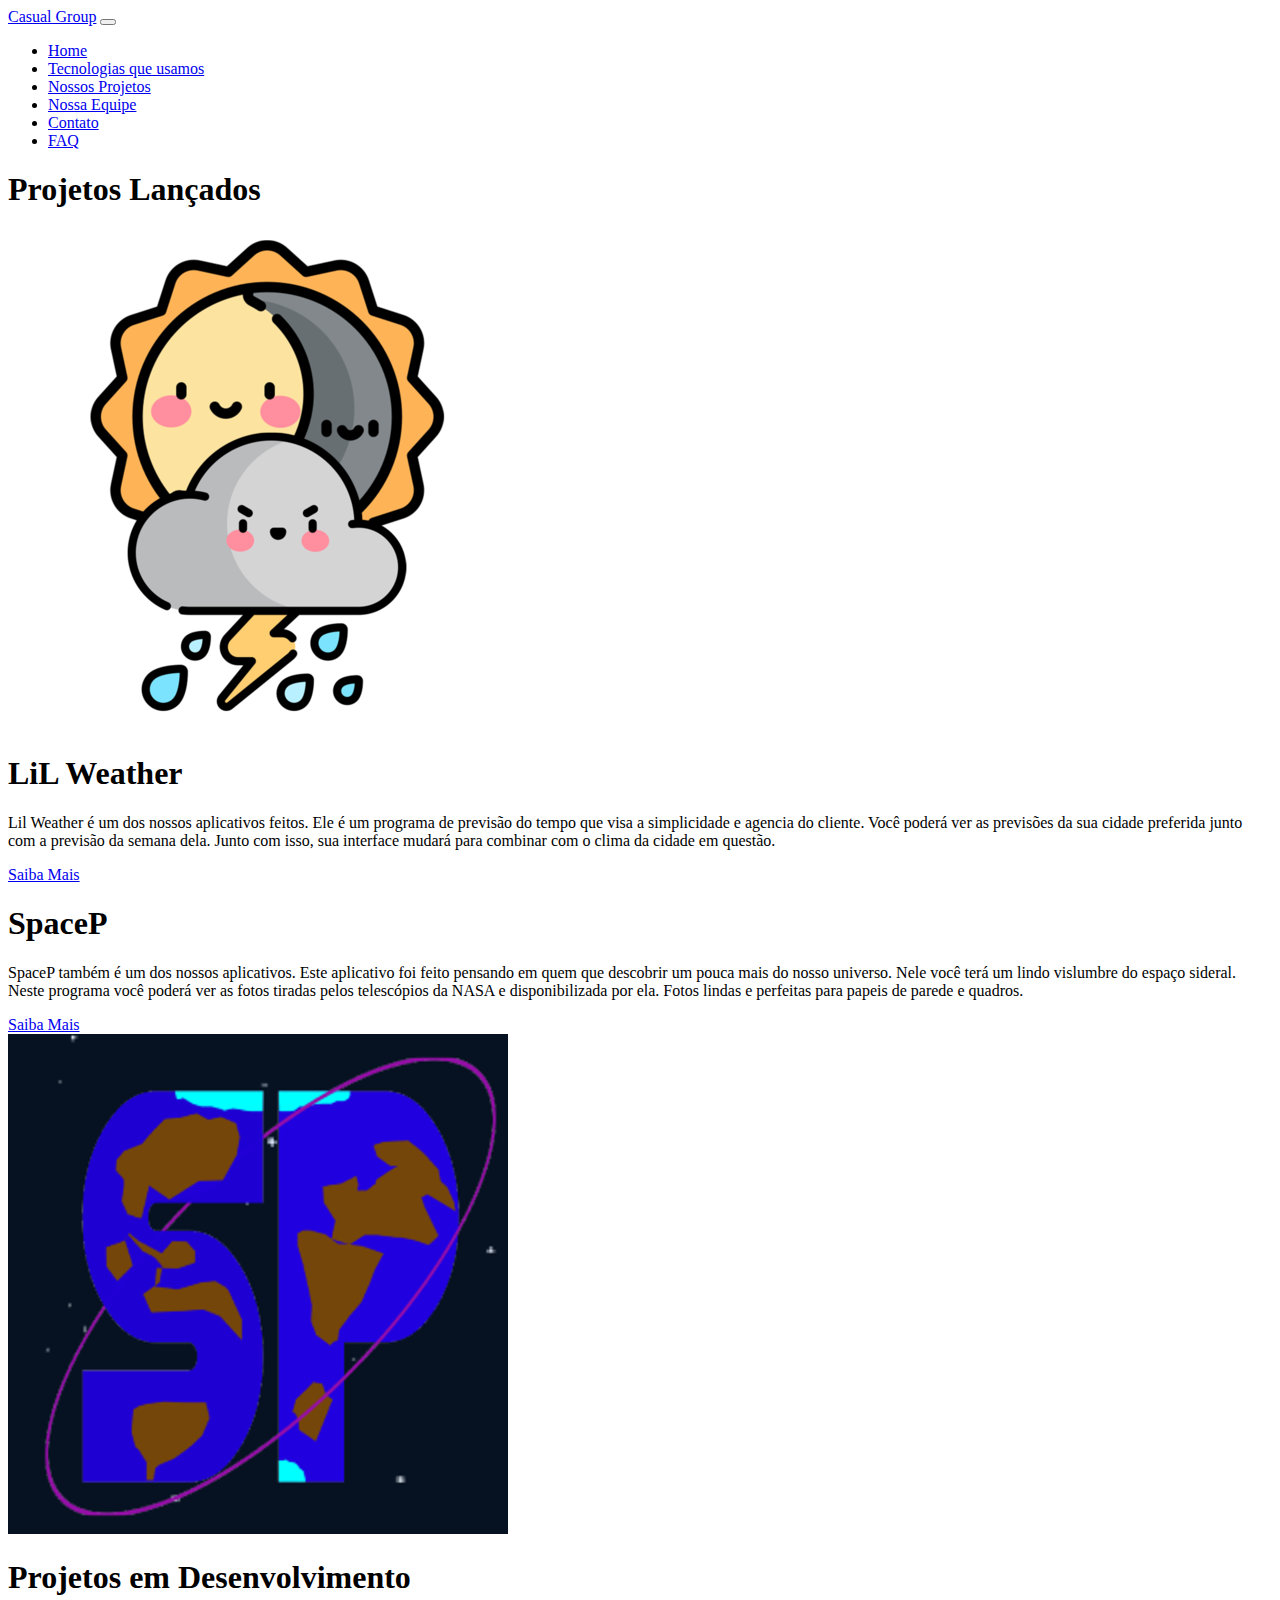
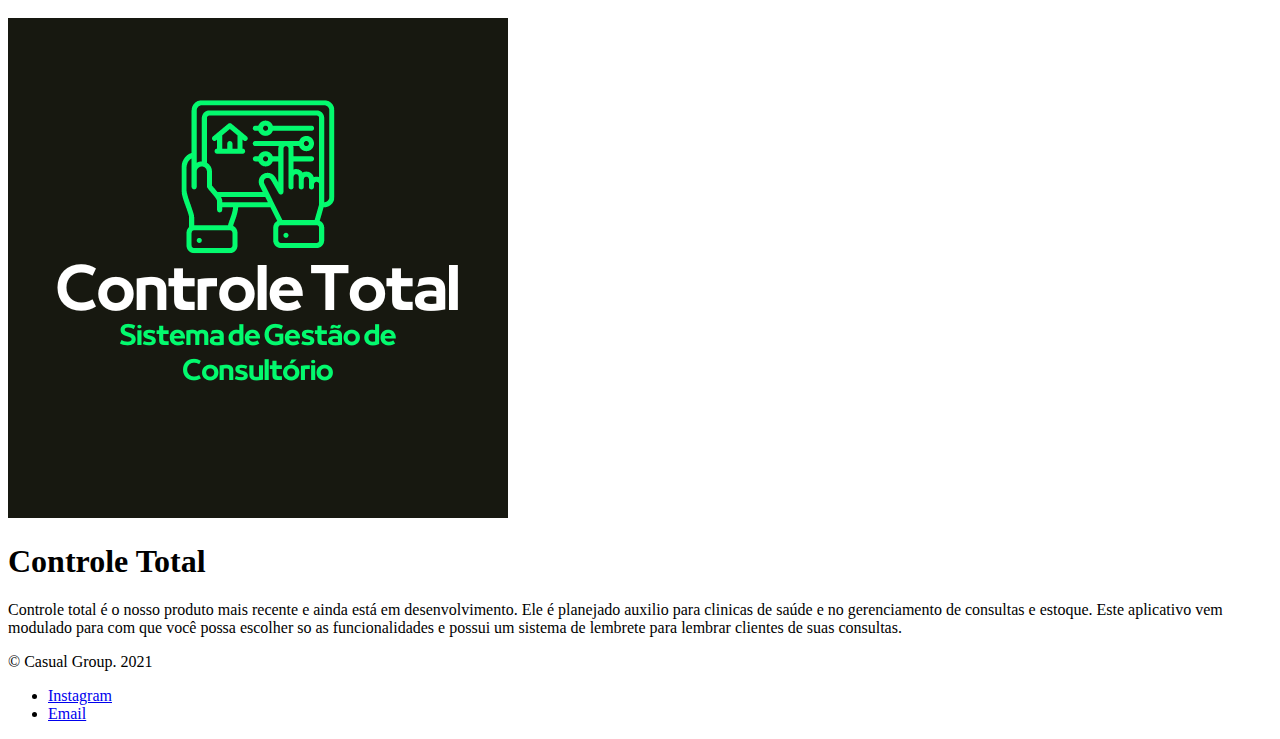
<file: pages/projects.html>
<!doctype html>
<html lang="pt-br">

<head>
  <title>Nossos Projetos</title>
  <!-- Required meta tags -->
  <meta charset="utf-8" />
  <meta name="viewport" content="width=device-width, initial-scale=1, shrink-to-fit=no" />

  <!-- Bootstrap CSS v5.2.1 -->
  <link href="https://cdn.jsdelivr.net/npm/bootstrap@5.3.2/dist/css/bootstrap.min.css" rel="stylesheet"
    integrity="sha384-T3c6CoIi6uLrA9TneNEoa7RxnatzjcDSCmG1MXxSR1GAsXEV/Dwwykc2MPK8M2HN" crossorigin="anonymous" />
</head>

<body>
  <header>
    <nav class="navbar navbar-expand-sm navbar-dark bg-dark">
      <div class="container">
        <a class="navbar-brand" href="#">Casual Group</a>
        <button class="navbar-toggler d-lg-none" type="button" data-bs-toggle="collapse"
          data-bs-target="#collapsibleNavId" aria-controls="collapsibleNavId" aria-expanded="false"
          aria-label="Toggle navigation">
          <span class="navbar-toggler-icon"></span>
        </button>
        <div class="collapse navbar-collapse" id="collapsibleNavId">
          <ul class="navbar-nav me-auto mt-2 mt-lg-0">
            <li class="nav-item">
              <a class="nav-link" href="/index.html" aria-current="page">Home
              </a>
            </li>
            <li class="nav-item">
              <a class="nav-link" href="/pages/tecnologies.html">Tecnologias que usamos</a>
            </li>
            <li class="nav-item">
              <a class="nav-link " href="/pages/projects.html">Nossos Projetos</a>
            </li>
            <li class="nav-item">
              <a class="nav-link" href="/pages/team.html">Nossa Equipe</a>
            </li>
            <li class="nav-item">
              <a class="nav-link" href="/pages/contact.html">Contato</a>
            </li>
            <li class="nav-item">
              <a class="nav-link" href="/pages/faq.html">FAQ</a>
            </li>
          </ul>
        </div>
      </div>
    </nav>
  </header>
  <main>
    <div class="container py-3 my-4 border-top-0 border-bottom-0">
      <h1 class="p-4 fw-bold text-center">Projetos Lançados</h1>

      <div class="p-4 col align-content-center">
        <div class="row container justify-content-evenly">
          <div class="col-3">
            <img src="../assets/LiLW_LOGO.png" alt="Logo do Lil Weather" class="img-fluid p-2">
          </div>
          <div class="col-6">
              <div class="container-xxl">
                <div class="col-12">
                  <h1 class="fw-bold text-center">LiL Weather</h1>
                </div>
              <div class="col-12">
                <p class="text-center">Lil Weather é um dos nossos aplicativos feitos. Ele é um programa de previsão do tempo que visa a simplicidade e agencia do cliente. Você poderá ver as previsões da sua cidade preferida junto com a previsão da semana dela. Junto com isso, sua interface mudará para combinar com o clima da cidade em questão.</p>
              </div>
              <div class="col-12">
                <div class="container text-center">
                <a href="https://github.com/LongDayJ/Lil-Weather-App" target="_blank" class="btn btn-dark">Saiba Mais</a>
                </div>
              </div>
            </div>
          </div>
        </div>
      </div>

      <div class="p-4 col align-content-center">
        <div class="row container justify-content-evenly">
          <div class="col-6">
            <div class="col-6">
              <div class="container-xxl">
                <div class="col-12">
                  <h1 class="fw-bold text-center">SpaceP</h1>
                </div>
              <div class="col-12">
                <p class="text-center">SpaceP também é um dos nossos aplicativos. Este aplicativo foi feito pensando em quem que descobrir um pouca mais do nosso universo. Nele você terá um lindo vislumbre do espaço sideral. Neste programa você poderá ver as fotos tiradas pelos telescópios da NASA e disponibilizada por ela. Fotos lindas e perfeitas para papeis de parede e quadros.</p>
              </div>
              <div class="col-12">
                <div class="container text-center">
                <a href="https://github.com/kazmath/spacep_mobile" target="_blank" class="btn btn-dark">Saiba Mais</a>
                </div>
              </div>
            </div>
          </div>
          </div>
          <div class="col-3">
            <img src="../assets/SpaceP.png" alt="Logo do SpaceP" class="img-fluid p-2">
          </div>
        </div>
      </div>
    </div>

    <div class="container">
      <h1 class="text-center p-4 fw-bold">Projetos em Desenvolvimento</h1>

      <div class="p-4 col align-content-center py-3 my-5 border-bottom">
        <div class="row container justify-content-evenly">
          <div class="col-3">
            <img src="../assets/ControleTotalLogo.png" alt="Logo do Controle Total" class="img-fluid p-2">
          </div>
          <div class="col-6 py-3 my-5 border-bottom-0">
            <div class="container-xxl">
              <div class="col-12">
                <h1 class="fw-bold text-center">Controle Total</h1>
              </div>
            <div class="col-12">
              <p class="text-center">Controle total é o nosso produto mais recente e ainda está em desenvolvimento. Ele é planejado auxilio para clinicas de saúde e no gerenciamento de consultas e estoque. Este aplicativo vem modulado para com que você possa escolher so as funcionalidades e possui um sistema de lembrete para lembrar clientes de suas consultas.</p>
            </div>
          </div>
          </div>
        </div>
      </div>
    </div>
  </main>
  <footer class="d-flex flex-wrap justify-content-between align-items-center py-3 border-top bg-dark fixed-bottom">
    <p class="col-md-4 mb-0 text-white">© Casual Group. 2021</p>
    <ul class="nav col-md-4 justify-content-end">
      <li class="nav-item"><a href="#" class="nav-link px-2 text-white">Instagram</a></li>
      <li class="nav-item"><a href="mailto:contatocasualgroup@gmail.com" class="nav-link px-2 text-white">Email</a></li>
    </ul>
  </footer>
  <!-- Bootstrap JavaScript Libraries -->
  <script src="https://cdn.jsdelivr.net/npm/@popperjs/core@2.11.8/dist/umd/popper.min.js"
    integrity="sha384-I7E8VVD/ismYTF4hNIPjVp/Zjvgyol6VFvRkX/vR+Vc4jQkC+hVqc2pM8ODewa9r"
    crossorigin="anonymous"></script>

  <script src="https://cdn.jsdelivr.net/npm/bootstrap@5.3.2/dist/js/bootstrap.min.js"
    integrity="sha384-BBtl+eGJRgqQAUMxJ7pMwbEyER4l1g+O15P+16Ep7Q9Q+zqX6gSbd85u4mG4QzX+"
    crossorigin="anonymous"></script>
</body>

</html>
</file>
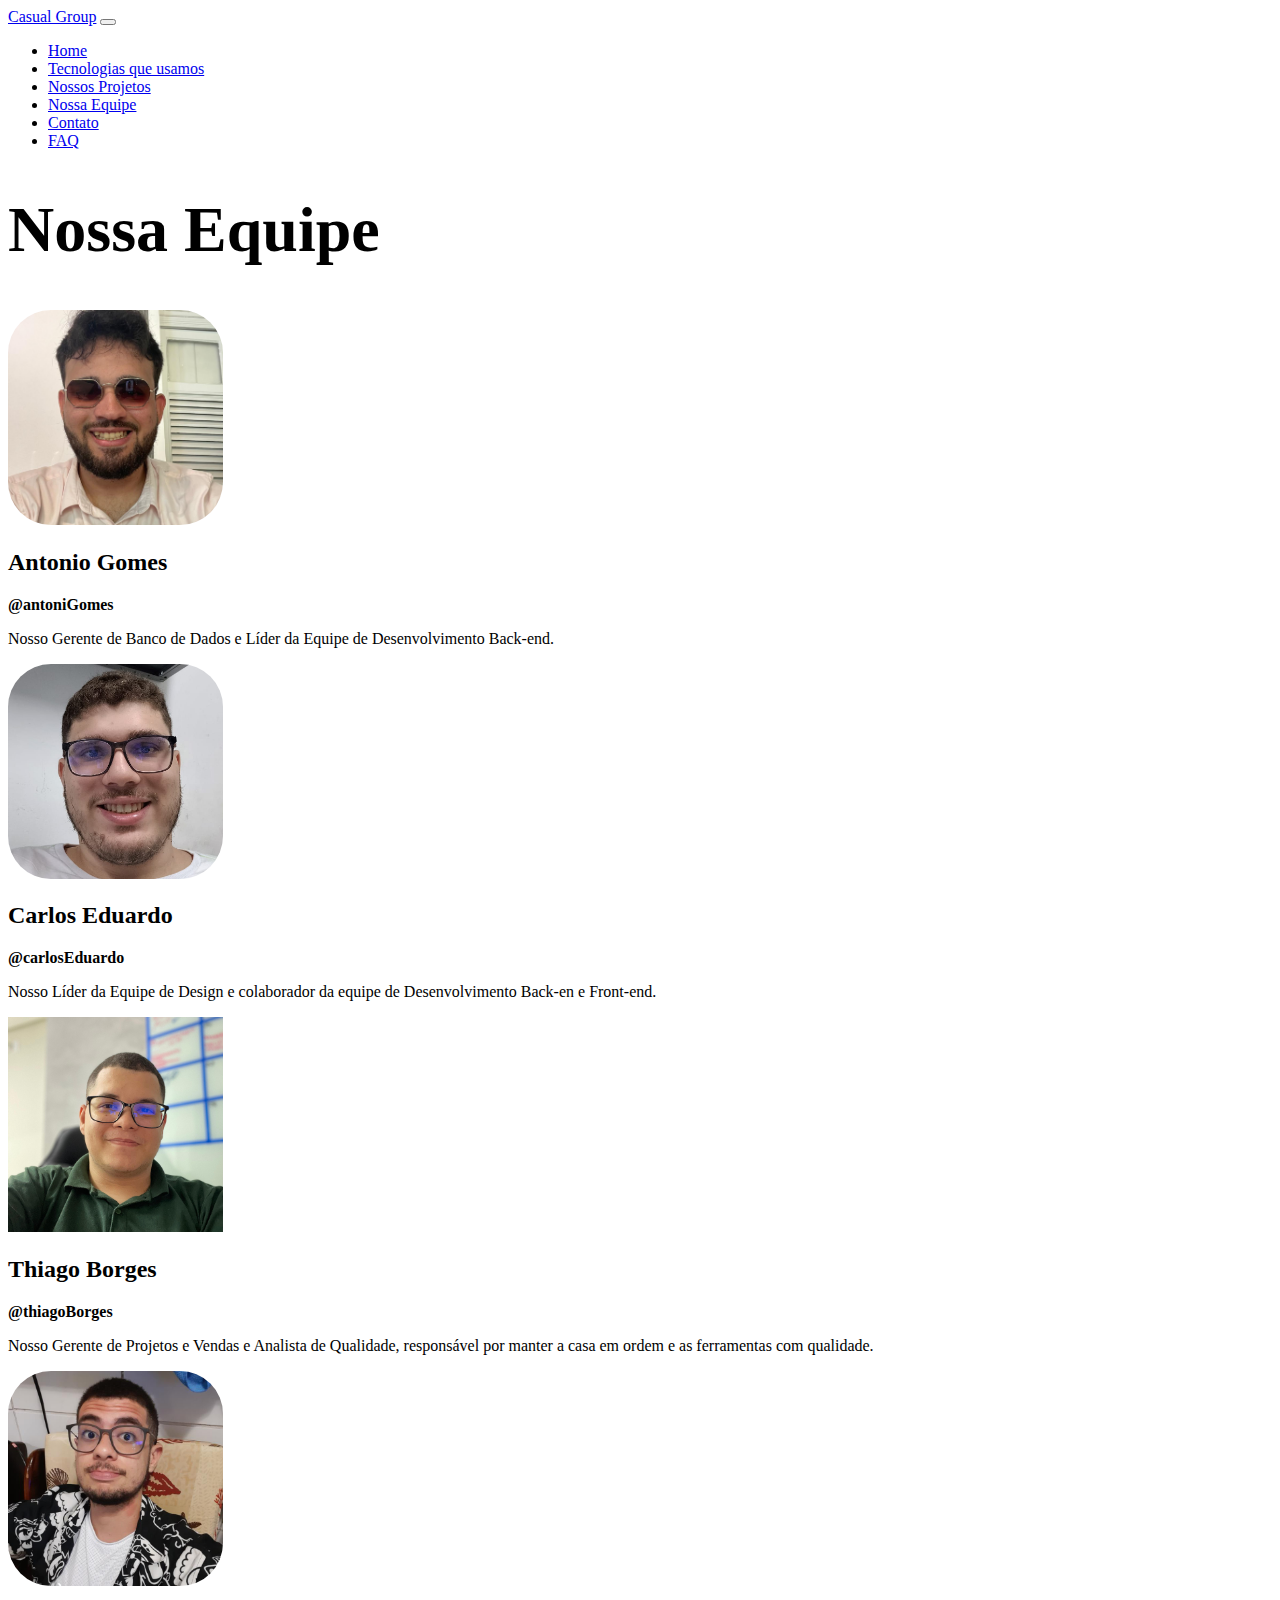
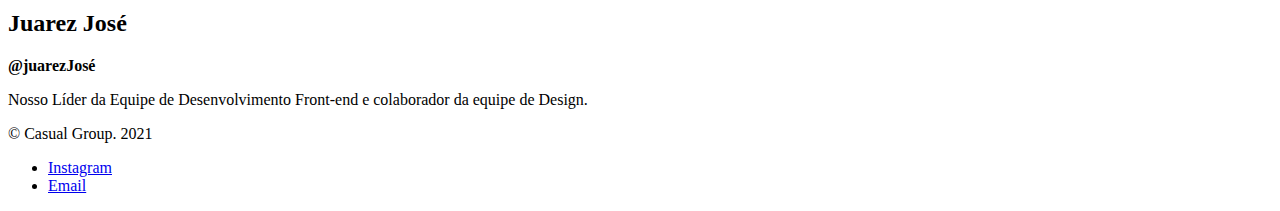
<file: pages/team.html>
<!doctype html>
<html lang="pt-br">

<head>
  <title>Nossa equipe</title>
  <!-- Required meta tags -->
  <meta charset="utf-8" />
  <meta name="viewport" content="width=device-width, initial-scale=1, shrink-to-fit=no" />

  <!-- Bootstrap CSS v5.2.1 -->
  <link href="https://cdn.jsdelivr.net/npm/bootstrap@5.3.2/dist/css/bootstrap.min.css" rel="stylesheet"
    integrity="sha384-T3c6CoIi6uLrA9TneNEoa7RxnatzjcDSCmG1MXxSR1GAsXEV/Dwwykc2MPK8M2HN" crossorigin="anonymous" />
    <link rel="stylesheet" href="style_card_sne.css">
</head>

<body>
  <header>
    <nav class="navbar navbar-expand-sm navbar-dark bg-dark">
      <div class="container">
        <a class="navbar-brand" href="/index.html">Casual Group</a>
        <button class="navbar-toggler d-lg-none" type="button" data-bs-toggle="collapse"
          data-bs-target="#collapsibleNavId" aria-controls="collapsibleNavId" aria-expanded="false"
          aria-label="Toggle navigation">
          <span class="navbar-toggler-icon"></span>
        </button>
        <div class="collapse navbar-collapse" id="collapsibleNavId">
          <ul class="navbar-nav me-auto mt-2 mt-lg-0">
            <li class="nav-item">
              <a class="nav-link" href="/index.html" aria-current="page">Home
              </a>
            </li>
            <li class="nav-item">
              <a class="nav-link" href="/pages/tecnologies.html">Tecnologias que usamos</a>
            </li>
            <li class="nav-item">
              <a class="nav-link" href="/pages/projects.html">Nossos Projetos</a>
            </li>
            <li class="nav-item">
              <a class="nav-link active" href="/pages/team.html">Nossa Equipe</a>
            </li>
            <li class="nav-item">
              <a class="nav-link" href="/pages/contact.html">Contato</a>
            </li>
            <li class="nav-item">
              <a class="nav-link" href="/pages/faq.html">FAQ</a>
            </li>
          </ul>
        </div>
      </div>
    </nav>
  </header>
  <main>
      <div class="container text-center">
        <div class="row justify-content-center">
          <h1 class="p-5">Nossa Equipe</h1>
        </div>
      </div>
      <div class="container-fluid py-3 my-5 border-bottom-0">
        <div class="row justify-content-center">
          <div class="col-sm-12 col-md-6 col-lg-4" style="margin-bottom: 1rem;">
            <div class="card">
              <div class="card-body">
                <div class="d-flex align-items-center">
                  <img class="antonio rounded-circle" src="../assets/FotoAntonioCasualGroupe.jpg" alt="antonio" style="margin-right: 1rem;">
                  <div>
                    <h2 class="card-title">Antonio Gomes</h2>
                    <h2 class="card-arroba">@antoniGomes</h2>
                  </div>
                </div>
                <p class="card-text mt-3">Nosso Gerente de Banco de Dados e Líder da Equipe de Desenvolvimento Back-end.</p>
              </div>
            </div>
          </div>
          <div class="col-sm-12 col-md-6 col-lg-4" style="margin-bottom: 1rem;">
            <div class="card">
              <div class="card-body">
                <div class="d-flex align-items-center">
                  <img class="carlos rounded-circle" src="../assets/FotoCarlitosParaCasualGroup.jpg" alt=".carlos" style="margin-right: 1rem;">
                  <div>
                    <h2 class="card-title">Carlos Eduardo</h2>
                    <h2 class="card-arroba">@carlosEduardo</h2>
                  </div>
                </div>
                <p class="card-text mt-3">Nosso Líder da Equipe de Design e colaborador da equipe de Desenvolvimento Back-en e Front-end.</p>
              </div>
            </div>
          </div>
        </div>
        <div class="row justify-content-center">
          <div class="col-sm-12 col-md-6 col-lg-4" style="margin-bottom: 1rem;">
            <div class="card">
              <div class="card-body">
                <div class="d-flex align-items-center">
                  <img class="thiago rounded-circle" src="../assets/FotoDoThigasDoCasualGroup.jpg" alt=".thiago" style="margin-right: 1rem;">
                  <div>
                    <h2 class="card-title">Thiago Borges</h2>
                    <h2 class="card-arroba">@thiagoBorges</h2>
                  </div>
                </div>
                <p class="card-text mt-3">Nosso Gerente de Projetos e Vendas e Analista de Qualidade, responsável por manter a casa em ordem e as ferramentas com qualidade.</p>
    
              </div>
            </div>
          </div>
          <div class="col-sm-12 col-md-6 col-lg-4" style="margin-bottom: 1rem;">
            <div class="card">
              <div class="card-body">
                <div class="d-flex align-items-center">
                  <img class="juarez rounded-circle " src="../assets/FotoJuarezCasualGroup.jpg" alt=".juarez" style="margin-right: 1rem;">
                  <div>
                    <h2 class="card-title">Juarez José</h2>
                    <h2 class="card-arroba">@juarezJosé</h2>
                  </div>
                </div>
                <p class="card-text mt-3">Nosso Líder da Equipe de Desenvolvimento Front-end e colaborador da equipe de Design.</p>
    
              </div>
            </div>
          </div>
        </div>
      </div>
  </main>
  <footer class="d-flex flex-wrap justify-content-between align-items-center py-3 border-top bg-dark fixed-bottom">
    <p class="col-md-4 mb-0 text-white">© Casual Group. 2021</p>
    <ul class="nav col-md-4 justify-content-end">
      <li class="nav-item"><a href="#" class="nav-link px-2 text-white">Instagram</a></li>
      <li class="nav-item"><a href="mailto:contatocasualgroup@gmail.com" class="nav-link px-2 text-white">Email</a></li>
    </ul>
  </footer>
  <!-- Bootstrap JavaScript Libraries -->
  <script src="https://cdn.jsdelivr.net/npm/@popperjs/core@2.11.8/dist/umd/popper.min.js"
    integrity="sha384-I7E8VVD/ismYTF4hNIPjVp/Zjvgyol6VFvRkX/vR+Vc4jQkC+hVqc2pM8ODewa9r"
    crossorigin="anonymous"></script>

  <script src="https://cdn.jsdelivr.net/npm/bootstrap@5.3.2/dist/js/bootstrap.min.js"
    integrity="sha384-BBtl+eGJRgqQAUMxJ7pMwbEyER4l1g+O15P+16Ep7Q9Q+zqX6gSbd85u4mG4QzX+"
    crossorigin="anonymous"></script>
</body>

</html>
</file>
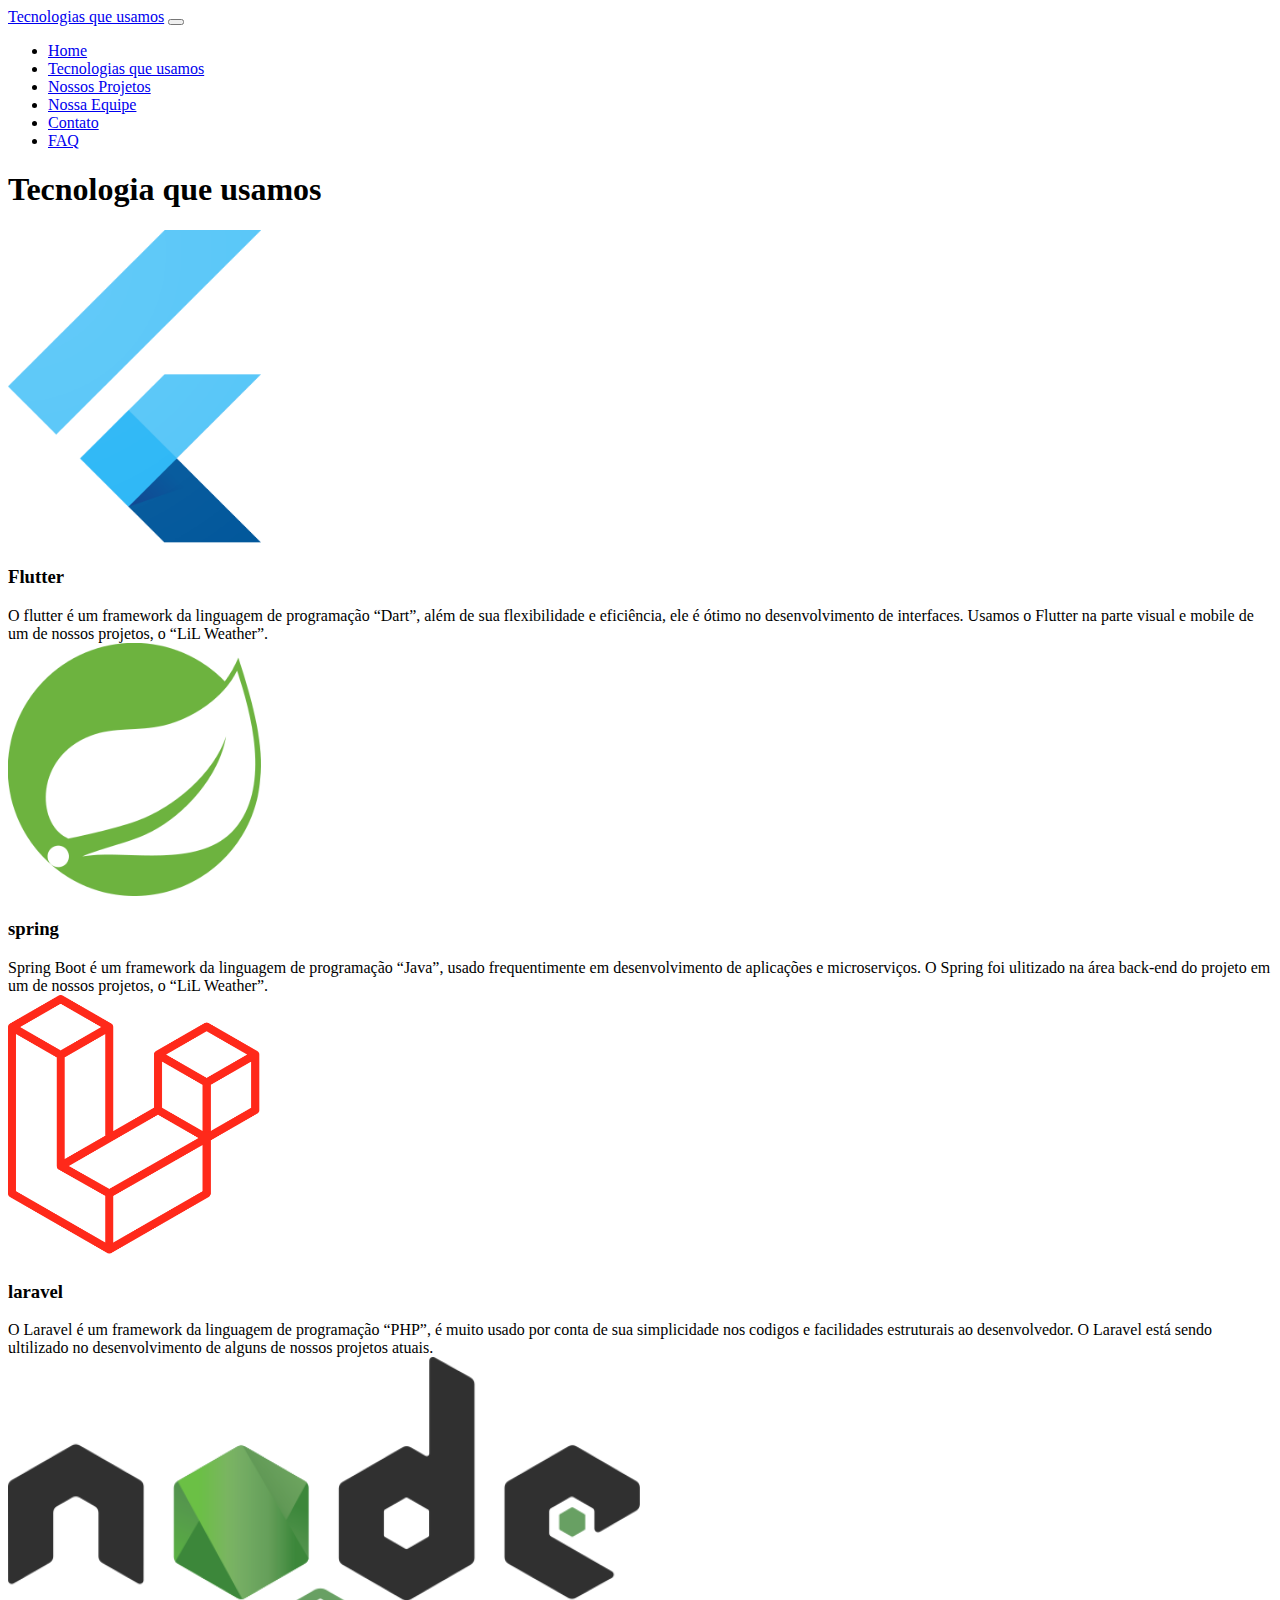
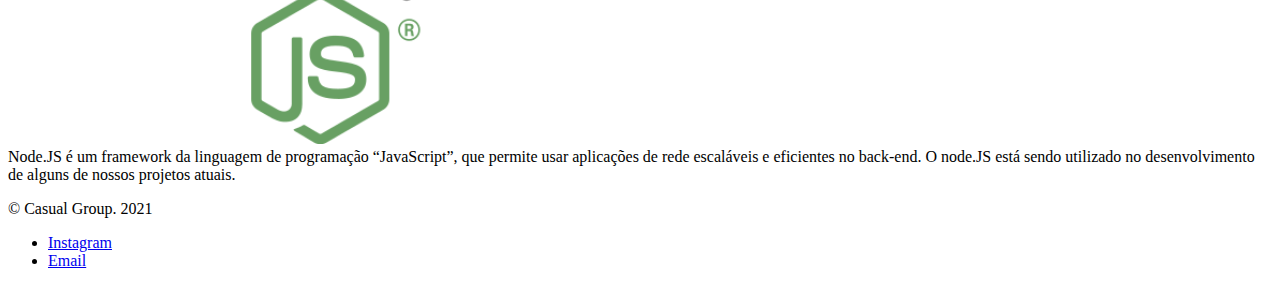
<file: pages/tecnologies.html>
<!doctype html>
<html lang="pt-br">

<head>
  <title>Tecnologias que usamos</title>
  <!-- Required meta tags -->
  <meta charset="utf-8" />
  <meta name="viewport" content="width=device-width, initial-scale=1, shrink-to-fit=no" />

  <!-- Bootstrap CSS v5.2.1 -->
  <link href="https://cdn.jsdelivr.net/npm/bootstrap@5.3.2/dist/css/bootstrap.min.css" rel="stylesheet"
    integrity="sha384-T3c6CoIi6uLrA9TneNEoa7RxnatzjcDSCmG1MXxSR1GAsXEV/Dwwykc2MPK8M2HN" crossorigin="anonymous" />
</head>

<body>
  <header>
    <nav class="navbar navbar-expand-sm navbar-dark bg-dark">
      <div class="container">
        <a class="navbar-brand" href="#">Tecnologias que usamos</a>
        <button class="navbar-toggler d-lg-none" type="button" data-bs-toggle="collapse"
          data-bs-target="#collapsibleNavId" aria-controls="collapsibleNavId" aria-expanded="false"
          aria-label="Toggle navigation">
          <span class="navbar-toggler-icon"></span>
        </button>
        <div class="collapse navbar-collapse" id="collapsibleNavId">
          <ul class="navbar-nav me-auto mt-2 mt-lg-0">
            <li class="nav-item">
              <a class="nav-link" href="/index.html" aria-current="page">Home
              </a>
            </li>
            <li class="nav-item">
              <a class="nav-link active" href="/pages/tecnologies.html">Tecnologias que usamos</a>
            </li>
            <li class="nav-item">
              <a class="nav-link" href="/pages/projects.html">Nossos Projetos</a>
            </li>
            <li class="nav-item">
              <a class="nav-link" href="/pages/team.html">Nossa Equipe</a>
            </li>
            <li class="nav-item">
              <a class="nav-link" href="/pages/contact.html">Contato</a>
            </li>
            <li class="nav-item">
              <a class="nav-link" href="/pages/faq.html">FAQ</a>
            </li>
          </ul>
        </div>
      </div>
    </nav>
  </header>
  <main>
    <div class="container text-center py-3 my-4 border-top border-bottom-0">
      <h1 class="p-5">Tecnologia que usamos</h1>
      <div class="row align-items-evenly">
        <div class="col">


          <div class="card p-2 text-center">
            <div class="row container align-items-center text-center justify-content-center align-content-center">
              <img src="../assets/flutter.png" alt="Logo do flutter" width="20%" class="col-4 text-center">
              <h3 class="col-6 text-uppercase font-monospace fw-bold">Flutter</h3>
            </div>
            <div class="card-body p-4">
              O flutter é um framework da linguagem de programação “Dart”, além de sua flexibilidade e eficiência, ele é
              ótimo no desenvolvimento de interfaces.
              Usamos o Flutter na parte visual e mobile de um de nossos projetos, o “LiL Weather”.

            </div>
          </div>
        </div>
        <div class="col">
          <div class="card p-2 text-center">
            <div class="row container align-items-center text-center justify-content-center align-content-center">
              <img src="../assets/spring.png" alt="Logo do Spring" width="20%" class="col-4 text-center">
              <h3 class="col-6 text-uppercase font-monospace fw-bold">spring</h3>
            </div>
            <div class="card-body p-4">
              Spring Boot é um framework da linguagem de programação “Java”, usado frequentimente em desenvolvimento de
              aplicações e microserviços.
              O Spring foi ulitizado na área back-end do projeto em um de nossos projetos, o “LiL Weather”.
            </div>
          </div>
        </div>

        <div class="col">
          <div class="card p-2 text-center">
            <div class="row container align-items-center text-center justify-content-center align-content-center">
              <img src="../assets/laravel.png" alt="Logo do laravel" width="20%" class="col-4 text-center">
              <h3 class="col-6 text-uppercase font-monospace fw-bold">laravel</h3>
            </div>
            <div class="card-body p-4">
              O Laravel é um framework da linguagem de programação “PHP”, é muito usado por conta de sua simplicidade
              nos codigos e facilidades estruturais ao desenvolvedor.
              O Laravel está sendo ultilizado no desenvolvimento de alguns de nossos projetos atuais.
            </div>
          </div>
        </div>
        <div class="col">
          <div class="card p-2 text-center">
            <div class="container align-items-center text-center justify-content-center align-content-center">
              <img src="../assets/node.png" alt="Logo do node" width="50%" class="text-center">
            </div>
            <div class="card-body p-4">
              Node.JS é um framework da linguagem de programação
              “JavaScript”, que permite usar aplicações de rede escaláveis e eficientes no back-end.
              O node.JS está sendo utilizado no desenvolvimento de alguns de nossos projetos atuais.
            </div>
          </div>
        </div>
      </div>
    </div>
  </main>
  <footer class="d-flex flex-wrap justify-content-between align-items-center py-3 border-top bg-dark fixed-bottom">
    <p class="col-md-4 mb-0 text-white">© Casual Group. 2021</p>
    <ul class="nav col-md-4 justify-content-end">
      <li class="nav-item"><a href="#" class="nav-link px-2 text-white">Instagram</a></li>
      <li class="nav-item"><a href="mailto:contatocasualgroup@gmail.com" class="nav-link px-2 text-white">Email</a></li>
    </ul>
  </footer>
  <!-- Bootstrap JavaScript Libraries -->
  <script src="https://cdn.jsdelivr.net/npm/@popperjs/core@2.11.8/dist/umd/popper.min.js"
    integrity="sha384-I7E8VVD/ismYTF4hNIPjVp/Zjvgyol6VFvRkX/vR+Vc4jQkC+hVqc2pM8ODewa9r"
    crossorigin="anonymous"></script>

  <script src="https://cdn.jsdelivr.net/npm/bootstrap@5.3.2/dist/js/bootstrap.min.js"
    integrity="sha384-BBtl+eGJRgqQAUMxJ7pMwbEyER4l1g+O15P+16Ep7Q9Q+zqX6gSbd85u4mG4QzX+"
    crossorigin="anonymous"></script>
</body>
</html>
</file>
<file: style_card_sne.css>
.antonio {
  border-radius: 20%;
  width: 215px; 
  height: 215px;
  object-fit: cover; 
}
.carlos {
  border-radius: 20%;
  width: 215px; 
  height: 215px;
  object-fit: cover; 
}
.thiago {
  border-radius: 0%;
  width: 215px; 
  height: 215px;
  object-fit: cover ; 
}
.juarez {
  border-radius: 20%;
  width: 215px;
  height: 215px;
  object-fit: cover ; 
}
.p-5{
  font-size: 4rem;
}
.card-arroba{
  font-size: 1rem;
}
.card{
      
}
</file>
<file: pages/style_card_sne.css>
.antonio {
  border-radius: 20%;
  width: 215px; 
  height: 215px;
  object-fit: cover; 
}
.carlos {
  border-radius: 20%;
  width: 215px; 
  height: 215px;
  object-fit: cover; 
}
.thiago {
  border-radius: 0%;
  width: 215px; 
  height: 215px;
  object-fit: cover ; 
}
.juarez {
  border-radius: 20%;
  width: 215px;
  height: 215px;
  object-fit: cover ; 
}
.p-5{
  font-size: 4rem;
}
.card-arroba{
  font-size: 1rem;
}
.card{
      
}
</file>
